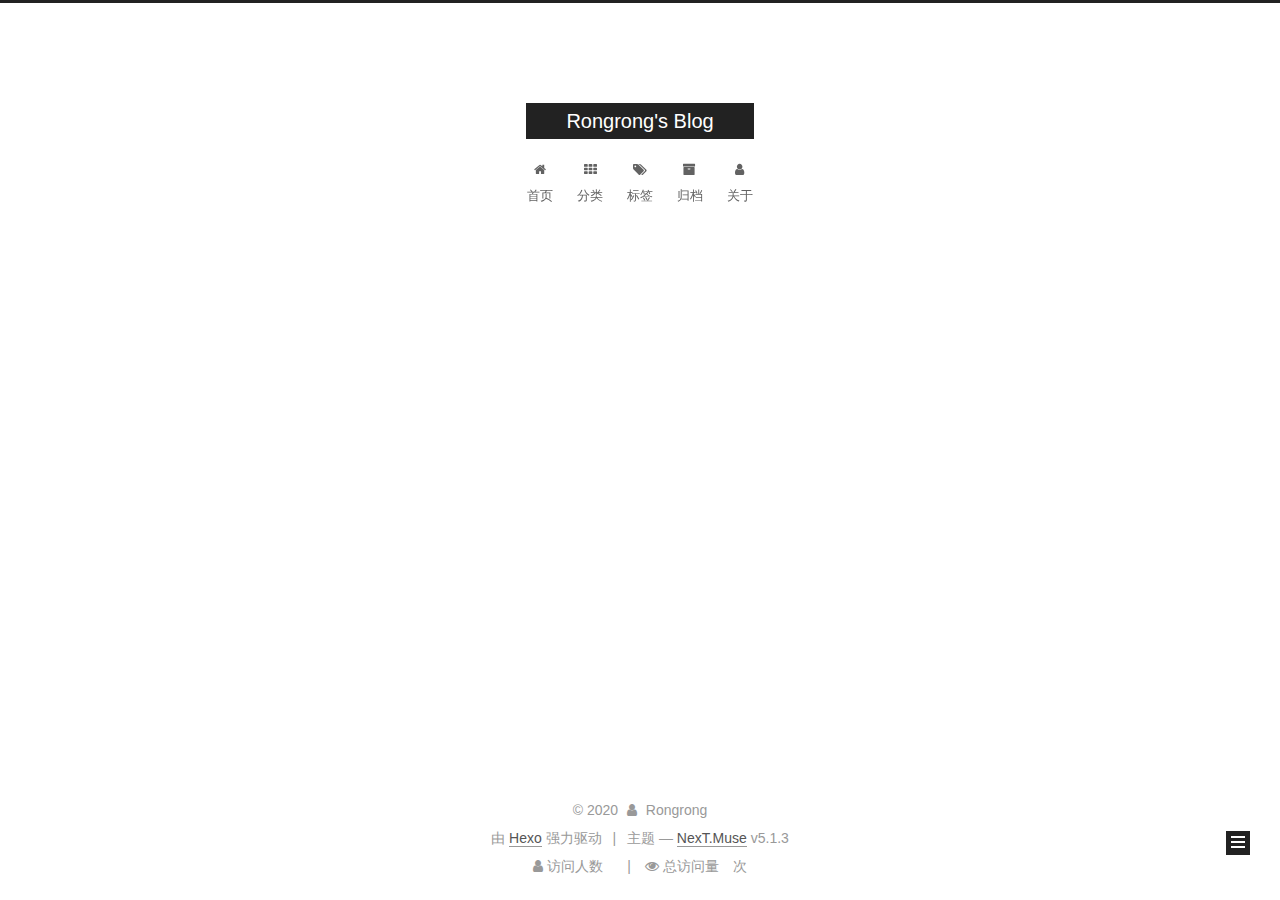
<file: index.html>
<!DOCTYPE html>



  


<html class="theme-next muse use-motion" lang="zh-Hans">
<head>
  <meta charset="UTF-8"/>
<meta http-equiv="X-UA-Compatible" content="IE=edge" />
<meta name="viewport" content="width=device-width, initial-scale=1, maximum-scale=1"/>
<meta name="theme-color" content="#222">









<meta http-equiv="Cache-Control" content="no-transform" />
<meta http-equiv="Cache-Control" content="no-siteapp" />
















  
  
  <link href="/lib/fancybox/source/jquery.fancybox.css?v=2.1.5" rel="stylesheet" type="text/css" />







<link href="/lib/font-awesome/css/font-awesome.min.css?v=4.6.2" rel="stylesheet" type="text/css" />

<link href="/css/main.css?v=5.1.3" rel="stylesheet" type="text/css" />


  <link rel="apple-touch-icon" sizes="180x180" href="/images/apple-touch-icon.png?v=5.1.3">


  <link rel="icon" type="image/png" sizes="32x32" href="/images/favicon-32x32.png?v=5.1.3">


  <link rel="icon" type="image/png" sizes="16x16" href="/images/favicon-16x16.png?v=5.1.3">


  <link rel="mask-icon" href="/images/logo.svg?v=5.1.3" color="#222">





  <meta name="keywords" content="Hexo, NexT" />










<meta property="og:type" content="website">
<meta property="og:title" content="Rongrong&#39;s Blog">
<meta property="og:url" content="http://maggie525.github.io/index.html">
<meta property="og:site_name" content="Rongrong&#39;s Blog">
<meta property="og:locale" content="zh-Hans">
<meta name="twitter:card" content="summary">
<meta name="twitter:title" content="Rongrong&#39;s Blog">



<script type="text/javascript" id="hexo.configurations">
  var NexT = window.NexT || {};
  var CONFIG = {
    root: '/',
    scheme: 'Muse',
    version: '5.1.3',
    sidebar: {"position":"left","display":"post","offset":12,"b2t":false,"scrollpercent":false,"onmobile":false},
    fancybox: true,
    tabs: true,
    motion: {"enable":true,"async":false,"transition":{"post_block":"fadeIn","post_header":"slideDownIn","post_body":"slideDownIn","coll_header":"slideLeftIn","sidebar":"slideUpIn"}},
    duoshuo: {
      userId: '0',
      author: '博主'
    },
    algolia: {
      applicationID: '',
      apiKey: '',
      indexName: '',
      hits: {"per_page":10},
      labels: {"input_placeholder":"Search for Posts","hits_empty":"We didn't find any results for the search: ${query}","hits_stats":"${hits} results found in ${time} ms"}
    }
  };
</script>



  <link rel="canonical" href="http://maggie525.github.io/"/>





  <title>Rongrong's Blog</title>
  








</head>

<body itemscope itemtype="http://schema.org/WebPage" lang="zh-Hans">

  
  
    
  

  <div class="container sidebar-position-left 
  page-home">
    <div class="headband"></div>

    <header id="header" class="header" itemscope itemtype="http://schema.org/WPHeader">
      <div class="header-inner"><div class="site-brand-wrapper">
  <div class="site-meta ">
    

    <div class="custom-logo-site-title">
      <a href="/"  class="brand" rel="start">
        <span class="logo-line-before"><i></i></span>
        <span class="site-title">Rongrong's Blog</span>
        <span class="logo-line-after"><i></i></span>
      </a>
    </div>
      
        <p class="site-subtitle"></p>
      
  </div>

  <div class="site-nav-toggle">
    <button>
      <span class="btn-bar"></span>
      <span class="btn-bar"></span>
      <span class="btn-bar"></span>
    </button>
  </div>
</div>

<nav class="site-nav">
  

  
    <ul id="menu" class="menu">
      
        
        <li class="menu-item menu-item-home">
          <a href="/" rel="section">
            
              <i class="menu-item-icon fa fa-fw fa-home"></i> <br />
            
            首页
          </a>
        </li>
      
        
        <li class="menu-item menu-item-categories">
          <a href="/categories/" rel="section">
            
              <i class="menu-item-icon fa fa-fw fa-th"></i> <br />
            
            分类
          </a>
        </li>
      
        
        <li class="menu-item menu-item-tags">
          <a href="/tags/" rel="section">
            
              <i class="menu-item-icon fa fa-fw fa-tags"></i> <br />
            
            标签
          </a>
        </li>
      
        
        <li class="menu-item menu-item-archives">
          <a href="/archives/" rel="section">
            
              <i class="menu-item-icon fa fa-fw fa-archive"></i> <br />
            
            归档
          </a>
        </li>
      
        
        <li class="menu-item menu-item-about">
          <a href="/about/" rel="section">
            
              <i class="menu-item-icon fa fa-fw fa-user"></i> <br />
            
            关于
          </a>
        </li>
      

      
    </ul>
  

  
</nav>



 </div>
    </header>

    <main id="main" class="main">
      <div class="main-inner">
        <div class="content-wrap">
          <div id="content" class="content">
            
  <section id="posts" class="posts-expand">
    
      

  

  
  
  

  <article class="post post-type-normal" itemscope itemtype="http://schema.org/Article">
  
  
  
  <div class="post-block">
    <link itemprop="mainEntityOfPage" href="http://maggie525.github.io/2020/01/12/test/">

    <span hidden itemprop="author" itemscope itemtype="http://schema.org/Person">
      <meta itemprop="name" content="Rongrong">
      <meta itemprop="description" content="">
      <meta itemprop="image" content="/images/avatar.gif">
    </span>

    <span hidden itemprop="publisher" itemscope itemtype="http://schema.org/Organization">
      <meta itemprop="name" content="Rongrong's Blog">
    </span>

    
      <header class="post-header">

        
        
          <h1 class="post-title" itemprop="name headline">
                
                <a class="post-title-link" href="/2020/01/12/test/" itemprop="url">Test</a></h1>
        

        <div class="post-meta">
          <span class="post-time">
            
              <span class="post-meta-item-icon">
                <i class="fa fa-calendar-o"></i>
              </span>
              
                <span class="post-meta-item-text">发表于</span>
              
              <time title="创建于" itemprop="dateCreated datePublished" datetime="2020-01-12T14:15:05+08:00">
                2020-01-12
              </time>
            

            

            
          </span>

          

          
            
          

          
          

          

          

          

        </div>
      </header>
    

    
    
    
    <div class="post-body" itemprop="articleBody">

      
      

      
        
          
            <p>I’m Rongrong, a beautiful girl.</p>

          
        
      
    </div>
    
    
    

    

    

    

    <footer class="post-footer">
      

      

      

      
      
        <div class="post-eof"></div>
      
    </footer>
  </div>
  
  
  
  </article>


    
  </section>

  


          </div>
          


          

        </div>
        
          
  
  <div class="sidebar-toggle">
    <div class="sidebar-toggle-line-wrap">
      <span class="sidebar-toggle-line sidebar-toggle-line-first"></span>
      <span class="sidebar-toggle-line sidebar-toggle-line-middle"></span>
      <span class="sidebar-toggle-line sidebar-toggle-line-last"></span>
    </div>
  </div>

  <aside id="sidebar" class="sidebar">
    
    <div class="sidebar-inner">

      

      

      <section class="site-overview-wrap sidebar-panel sidebar-panel-active">
        <div class="site-overview">
          <div class="site-author motion-element" itemprop="author" itemscope itemtype="http://schema.org/Person">
            
              <p class="site-author-name" itemprop="name">Rongrong</p>
              <p class="site-description motion-element" itemprop="description"></p>
          </div>

          <nav class="site-state motion-element">

            
              <div class="site-state-item site-state-posts">
              
                <a href="/archives/">
              
                  <span class="site-state-item-count">1</span>
                  <span class="site-state-item-name">日志</span>
                </a>
              </div>
            

            

            

          </nav>

          

          <div class="links-of-author motion-element">
            
              
                <span class="links-of-author-item">
                  <a href="mailto:cfdljc@gmail.com" target="_blank" title="E-Mail">
                    
                      <i class="fa fa-fw fa-envelope"></i>E-Mail</a>
                </span>
              
            
          </div>

          
          

          
          

          

        </div>
      </section>

      

      

    </div>
  </aside>


        
      </div>
    </main>

    <footer id="footer" class="footer">
      <div class="footer-inner">
        <div class="copyright">&copy; <span itemprop="copyrightYear">2020</span>
  <span class="with-love">
    <i class="fa fa-user"></i>
  </span>
  <span class="author" itemprop="copyrightHolder">Rongrong</span>

  
</div>


  <div class="powered-by">由 <a class="theme-link" target="_blank" href="https://hexo.io">Hexo</a> 强力驱动</div>



  <span class="post-meta-divider">|</span>



  <div class="theme-info">主题 &mdash; <a class="theme-link" target="_blank" href="https://github.com/iissnan/hexo-theme-next">NexT.Muse</a> v5.1.3</div>




        
<div class="busuanzi-count">
  <script async src="https://dn-lbstatics.qbox.me/busuanzi/2.3/busuanzi.pure.mini.js"></script>

  
    <span class="site-uv">
      <i class="fa fa-user"></i> 访问人数
      <span class="busuanzi-value" id="busuanzi_value_site_uv"></span>
      
    </span>
  

  
    <span class="site-pv">
      <i class="fa fa-eye"></i> 总访问量
      <span class="busuanzi-value" id="busuanzi_value_site_pv"></span>
      次
    </span>
  
</div>








        
      </div>
    </footer>

    
      <div class="back-to-top">
        <i class="fa fa-arrow-up"></i>
        
      </div>
    

  </div>

  

<script type="text/javascript">
  if (Object.prototype.toString.call(window.Promise) !== '[object Function]') {
    window.Promise = null;
  }
</script>









  












  
  <script type="text/javascript" src="/lib/jquery/index.js?v=2.1.3"></script>

  
  <script type="text/javascript" src="/lib/fastclick/lib/fastclick.min.js?v=1.0.6"></script>

  
  <script type="text/javascript" src="/lib/jquery_lazyload/jquery.lazyload.js?v=1.9.7"></script>

  
  <script type="text/javascript" src="/lib/velocity/velocity.min.js?v=1.2.1"></script>

  
  <script type="text/javascript" src="/lib/velocity/velocity.ui.min.js?v=1.2.1"></script>

  
  <script type="text/javascript" src="/lib/fancybox/source/jquery.fancybox.pack.js?v=2.1.5"></script>


  


  <script type="text/javascript" src="/js/src/utils.js?v=5.1.3"></script>

  <script type="text/javascript" src="/js/src/motion.js?v=5.1.3"></script>



  
  

  

  


  <script type="text/javascript" src="/js/src/bootstrap.js?v=5.1.3"></script>



  


  




	





  





  








  





  

  

  

  

  

  

</body>
</html>
</file>
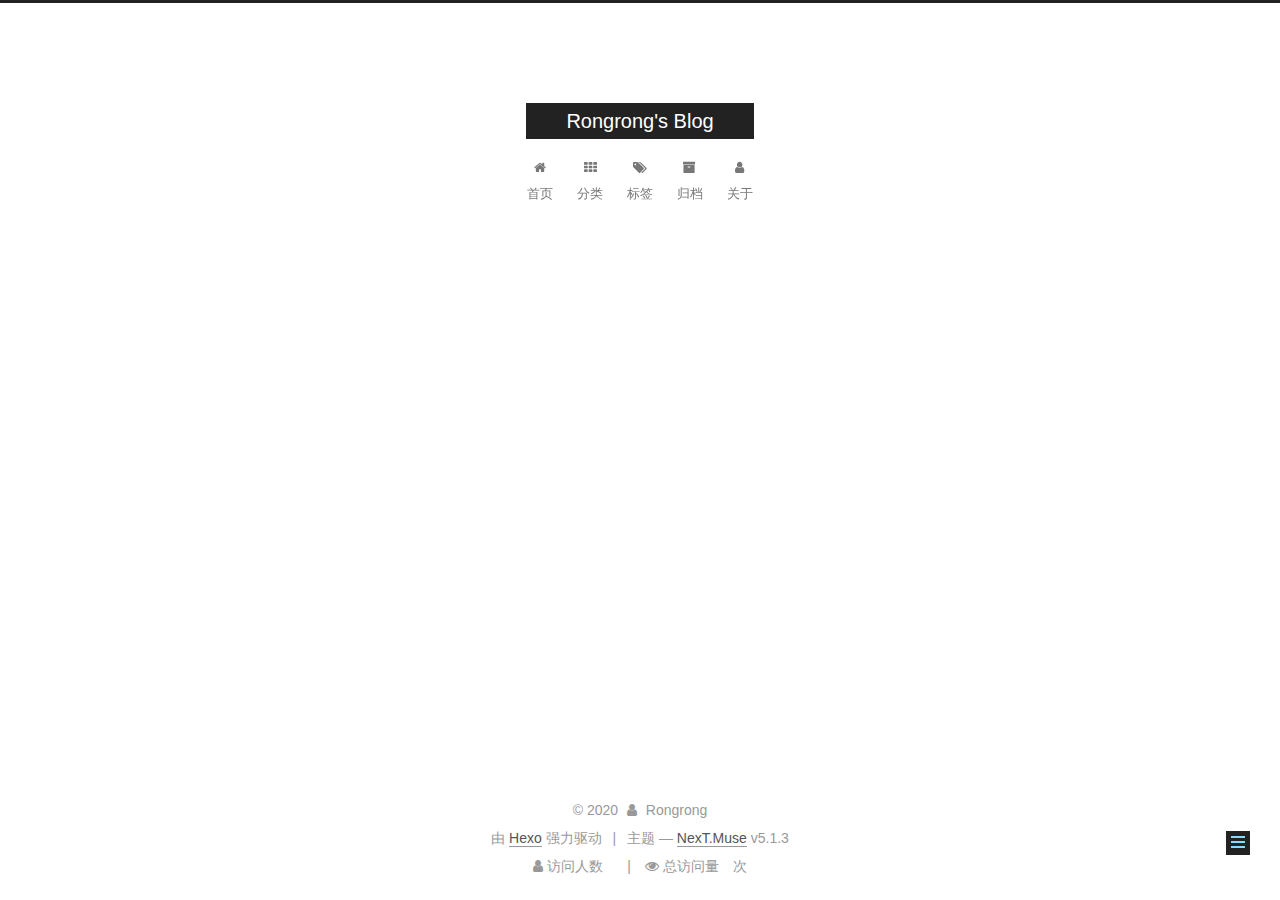
<file: about/index.html>
<!DOCTYPE html>



  


<html class="theme-next muse use-motion" lang="zh-Hans">
<head>
  <meta charset="UTF-8"/>
<meta http-equiv="X-UA-Compatible" content="IE=edge" />
<meta name="viewport" content="width=device-width, initial-scale=1, maximum-scale=1"/>
<meta name="theme-color" content="#222">









<meta http-equiv="Cache-Control" content="no-transform" />
<meta http-equiv="Cache-Control" content="no-siteapp" />
















  
  
  <link href="/lib/fancybox/source/jquery.fancybox.css?v=2.1.5" rel="stylesheet" type="text/css" />







<link href="/lib/font-awesome/css/font-awesome.min.css?v=4.6.2" rel="stylesheet" type="text/css" />

<link href="/css/main.css?v=5.1.3" rel="stylesheet" type="text/css" />


  <link rel="apple-touch-icon" sizes="180x180" href="/images/apple-touch-icon.png?v=5.1.3">


  <link rel="icon" type="image/png" sizes="32x32" href="/images/favicon-32x32.png?v=5.1.3">


  <link rel="icon" type="image/png" sizes="16x16" href="/images/favicon-16x16.png?v=5.1.3">


  <link rel="mask-icon" href="/images/logo.svg?v=5.1.3" color="#222">





  <meta name="keywords" content="Hexo, NexT" />










<meta name="description" content="To be added…">
<meta property="og:type" content="website">
<meta property="og:title" content="About me">
<meta property="og:url" content="http://maggie525.github.io/about/index.html">
<meta property="og:site_name" content="Rongrong&#39;s Blog">
<meta property="og:description" content="To be added…">
<meta property="og:locale" content="zh-Hans">
<meta property="og:updated_time" content="2017-11-04T23:17:09.000Z">
<meta name="twitter:card" content="summary">
<meta name="twitter:title" content="About me">
<meta name="twitter:description" content="To be added…">



<script type="text/javascript" id="hexo.configurations">
  var NexT = window.NexT || {};
  var CONFIG = {
    root: '/',
    scheme: 'Muse',
    version: '5.1.3',
    sidebar: {"position":"left","display":"post","offset":12,"b2t":false,"scrollpercent":false,"onmobile":false},
    fancybox: true,
    tabs: true,
    motion: {"enable":true,"async":false,"transition":{"post_block":"fadeIn","post_header":"slideDownIn","post_body":"slideDownIn","coll_header":"slideLeftIn","sidebar":"slideUpIn"}},
    duoshuo: {
      userId: '0',
      author: '博主'
    },
    algolia: {
      applicationID: '',
      apiKey: '',
      indexName: '',
      hits: {"per_page":10},
      labels: {"input_placeholder":"Search for Posts","hits_empty":"We didn't find any results for the search: ${query}","hits_stats":"${hits} results found in ${time} ms"}
    }
  };
</script>



  <link rel="canonical" href="http://maggie525.github.io/about/"/>





  <title>About me | Rongrong's Blog</title>
  








</head>

<body itemscope itemtype="http://schema.org/WebPage" lang="zh-Hans">

  
  
    
  

  <div class="container sidebar-position-left page-post-detail">
    <div class="headband"></div>

    <header id="header" class="header" itemscope itemtype="http://schema.org/WPHeader">
      <div class="header-inner"><div class="site-brand-wrapper">
  <div class="site-meta ">
    

    <div class="custom-logo-site-title">
      <a href="/"  class="brand" rel="start">
        <span class="logo-line-before"><i></i></span>
        <span class="site-title">Rongrong's Blog</span>
        <span class="logo-line-after"><i></i></span>
      </a>
    </div>
      
        <p class="site-subtitle"></p>
      
  </div>

  <div class="site-nav-toggle">
    <button>
      <span class="btn-bar"></span>
      <span class="btn-bar"></span>
      <span class="btn-bar"></span>
    </button>
  </div>
</div>

<nav class="site-nav">
  

  
    <ul id="menu" class="menu">
      
        
        <li class="menu-item menu-item-home">
          <a href="/" rel="section">
            
              <i class="menu-item-icon fa fa-fw fa-home"></i> <br />
            
            首页
          </a>
        </li>
      
        
        <li class="menu-item menu-item-categories">
          <a href="/categories/" rel="section">
            
              <i class="menu-item-icon fa fa-fw fa-th"></i> <br />
            
            分类
          </a>
        </li>
      
        
        <li class="menu-item menu-item-tags">
          <a href="/tags/" rel="section">
            
              <i class="menu-item-icon fa fa-fw fa-tags"></i> <br />
            
            标签
          </a>
        </li>
      
        
        <li class="menu-item menu-item-archives">
          <a href="/archives/" rel="section">
            
              <i class="menu-item-icon fa fa-fw fa-archive"></i> <br />
            
            归档
          </a>
        </li>
      
        
        <li class="menu-item menu-item-about">
          <a href="/about/" rel="section">
            
              <i class="menu-item-icon fa fa-fw fa-user"></i> <br />
            
            关于
          </a>
        </li>
      

      
    </ul>
  

  
</nav>



 </div>
    </header>

    <main id="main" class="main">
      <div class="main-inner">
        <div class="content-wrap">
          <div id="content" class="content">
            

  <div id="posts" class="posts-expand">
    
    
    
    <div class="post-block page">
      <header class="post-header">

	<h1 class="post-title" itemprop="name headline">About me</h1>



</header>

      
      
      
      <div class="post-body">
        
        
          <p>To be added…</p>

        
      </div>
      
      
      
    </div>
    
    
    
  </div>


          </div>
          


          
  


        </div>
        
          
  
  <div class="sidebar-toggle">
    <div class="sidebar-toggle-line-wrap">
      <span class="sidebar-toggle-line sidebar-toggle-line-first"></span>
      <span class="sidebar-toggle-line sidebar-toggle-line-middle"></span>
      <span class="sidebar-toggle-line sidebar-toggle-line-last"></span>
    </div>
  </div>

  <aside id="sidebar" class="sidebar">
    
    <div class="sidebar-inner">

      

      

      <section class="site-overview-wrap sidebar-panel sidebar-panel-active">
        <div class="site-overview">
          <div class="site-author motion-element" itemprop="author" itemscope itemtype="http://schema.org/Person">
            
              <p class="site-author-name" itemprop="name">Rongrong</p>
              <p class="site-description motion-element" itemprop="description"></p>
          </div>

          <nav class="site-state motion-element">

            
              <div class="site-state-item site-state-posts">
              
                <a href="/archives/">
              
                  <span class="site-state-item-count">1</span>
                  <span class="site-state-item-name">日志</span>
                </a>
              </div>
            

            

            

          </nav>

          

          <div class="links-of-author motion-element">
            
              
                <span class="links-of-author-item">
                  <a href="mailto:cfdljc@gmail.com" target="_blank" title="E-Mail">
                    
                      <i class="fa fa-fw fa-envelope"></i>E-Mail</a>
                </span>
              
            
          </div>

          
          

          
          

          

        </div>
      </section>

      

      

    </div>
  </aside>


        
      </div>
    </main>

    <footer id="footer" class="footer">
      <div class="footer-inner">
        <div class="copyright">&copy; <span itemprop="copyrightYear">2020</span>
  <span class="with-love">
    <i class="fa fa-user"></i>
  </span>
  <span class="author" itemprop="copyrightHolder">Rongrong</span>

  
</div>


  <div class="powered-by">由 <a class="theme-link" target="_blank" href="https://hexo.io">Hexo</a> 强力驱动</div>



  <span class="post-meta-divider">|</span>



  <div class="theme-info">主题 &mdash; <a class="theme-link" target="_blank" href="https://github.com/iissnan/hexo-theme-next">NexT.Muse</a> v5.1.3</div>




        
<div class="busuanzi-count">
  <script async src="https://dn-lbstatics.qbox.me/busuanzi/2.3/busuanzi.pure.mini.js"></script>

  
    <span class="site-uv">
      <i class="fa fa-user"></i> 访问人数
      <span class="busuanzi-value" id="busuanzi_value_site_uv"></span>
      
    </span>
  

  
    <span class="site-pv">
      <i class="fa fa-eye"></i> 总访问量
      <span class="busuanzi-value" id="busuanzi_value_site_pv"></span>
      次
    </span>
  
</div>








        
      </div>
    </footer>

    
      <div class="back-to-top">
        <i class="fa fa-arrow-up"></i>
        
      </div>
    

  </div>

  

<script type="text/javascript">
  if (Object.prototype.toString.call(window.Promise) !== '[object Function]') {
    window.Promise = null;
  }
</script>









  












  
  <script type="text/javascript" src="/lib/jquery/index.js?v=2.1.3"></script>

  
  <script type="text/javascript" src="/lib/fastclick/lib/fastclick.min.js?v=1.0.6"></script>

  
  <script type="text/javascript" src="/lib/jquery_lazyload/jquery.lazyload.js?v=1.9.7"></script>

  
  <script type="text/javascript" src="/lib/velocity/velocity.min.js?v=1.2.1"></script>

  
  <script type="text/javascript" src="/lib/velocity/velocity.ui.min.js?v=1.2.1"></script>

  
  <script type="text/javascript" src="/lib/fancybox/source/jquery.fancybox.pack.js?v=2.1.5"></script>


  


  <script type="text/javascript" src="/js/src/utils.js?v=5.1.3"></script>

  <script type="text/javascript" src="/js/src/motion.js?v=5.1.3"></script>



  
  

  
  <script type="text/javascript" src="/js/src/scrollspy.js?v=5.1.3"></script>
<script type="text/javascript" src="/js/src/post-details.js?v=5.1.3"></script>



  


  <script type="text/javascript" src="/js/src/bootstrap.js?v=5.1.3"></script>



  


  




	





  





  








  





  

  

  

  

  

  

</body>
</html>
</file>
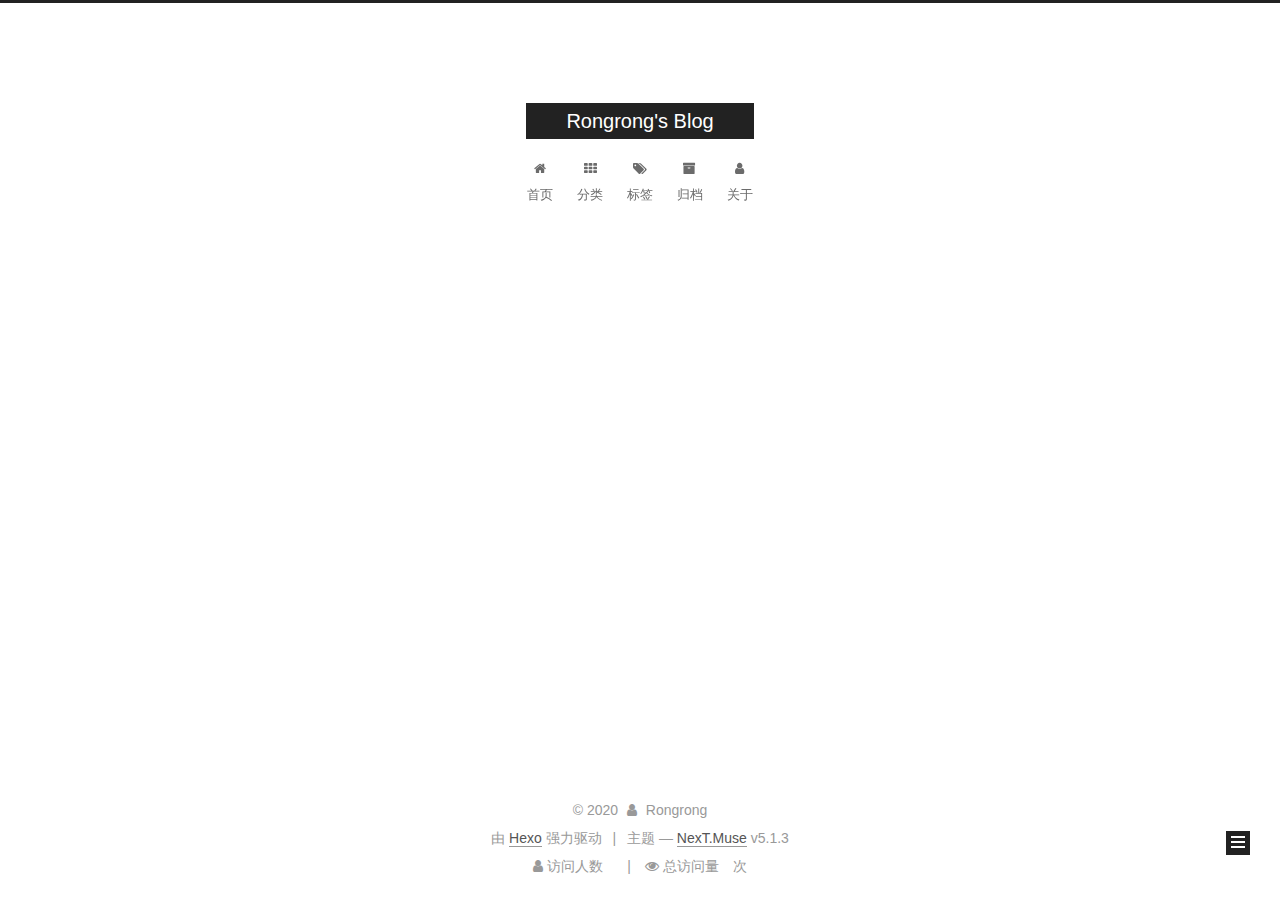
<file: archives/index.html>
<!DOCTYPE html>



  


<html class="theme-next muse use-motion" lang="zh-Hans">
<head>
  <meta charset="UTF-8"/>
<meta http-equiv="X-UA-Compatible" content="IE=edge" />
<meta name="viewport" content="width=device-width, initial-scale=1, maximum-scale=1"/>
<meta name="theme-color" content="#222">









<meta http-equiv="Cache-Control" content="no-transform" />
<meta http-equiv="Cache-Control" content="no-siteapp" />
















  
  
  <link href="/lib/fancybox/source/jquery.fancybox.css?v=2.1.5" rel="stylesheet" type="text/css" />







<link href="/lib/font-awesome/css/font-awesome.min.css?v=4.6.2" rel="stylesheet" type="text/css" />

<link href="/css/main.css?v=5.1.3" rel="stylesheet" type="text/css" />


  <link rel="apple-touch-icon" sizes="180x180" href="/images/apple-touch-icon.png?v=5.1.3">


  <link rel="icon" type="image/png" sizes="32x32" href="/images/favicon-32x32.png?v=5.1.3">


  <link rel="icon" type="image/png" sizes="16x16" href="/images/favicon-16x16.png?v=5.1.3">


  <link rel="mask-icon" href="/images/logo.svg?v=5.1.3" color="#222">





  <meta name="keywords" content="Hexo, NexT" />










<meta property="og:type" content="website">
<meta property="og:title" content="Rongrong&#39;s Blog">
<meta property="og:url" content="http://maggie525.github.io/archives/index.html">
<meta property="og:site_name" content="Rongrong&#39;s Blog">
<meta property="og:locale" content="zh-Hans">
<meta name="twitter:card" content="summary">
<meta name="twitter:title" content="Rongrong&#39;s Blog">



<script type="text/javascript" id="hexo.configurations">
  var NexT = window.NexT || {};
  var CONFIG = {
    root: '/',
    scheme: 'Muse',
    version: '5.1.3',
    sidebar: {"position":"left","display":"post","offset":12,"b2t":false,"scrollpercent":false,"onmobile":false},
    fancybox: true,
    tabs: true,
    motion: {"enable":true,"async":false,"transition":{"post_block":"fadeIn","post_header":"slideDownIn","post_body":"slideDownIn","coll_header":"slideLeftIn","sidebar":"slideUpIn"}},
    duoshuo: {
      userId: '0',
      author: '博主'
    },
    algolia: {
      applicationID: '',
      apiKey: '',
      indexName: '',
      hits: {"per_page":10},
      labels: {"input_placeholder":"Search for Posts","hits_empty":"We didn't find any results for the search: ${query}","hits_stats":"${hits} results found in ${time} ms"}
    }
  };
</script>



  <link rel="canonical" href="http://maggie525.github.io/archives/"/>





  <title>归档 | Rongrong's Blog</title>
  








</head>

<body itemscope itemtype="http://schema.org/WebPage" lang="zh-Hans">

  
  
    
  

  <div class="container sidebar-position-left page-archive">
    <div class="headband"></div>

    <header id="header" class="header" itemscope itemtype="http://schema.org/WPHeader">
      <div class="header-inner"><div class="site-brand-wrapper">
  <div class="site-meta ">
    

    <div class="custom-logo-site-title">
      <a href="/"  class="brand" rel="start">
        <span class="logo-line-before"><i></i></span>
        <span class="site-title">Rongrong's Blog</span>
        <span class="logo-line-after"><i></i></span>
      </a>
    </div>
      
        <p class="site-subtitle"></p>
      
  </div>

  <div class="site-nav-toggle">
    <button>
      <span class="btn-bar"></span>
      <span class="btn-bar"></span>
      <span class="btn-bar"></span>
    </button>
  </div>
</div>

<nav class="site-nav">
  

  
    <ul id="menu" class="menu">
      
        
        <li class="menu-item menu-item-home">
          <a href="/" rel="section">
            
              <i class="menu-item-icon fa fa-fw fa-home"></i> <br />
            
            首页
          </a>
        </li>
      
        
        <li class="menu-item menu-item-categories">
          <a href="/categories/" rel="section">
            
              <i class="menu-item-icon fa fa-fw fa-th"></i> <br />
            
            分类
          </a>
        </li>
      
        
        <li class="menu-item menu-item-tags">
          <a href="/tags/" rel="section">
            
              <i class="menu-item-icon fa fa-fw fa-tags"></i> <br />
            
            标签
          </a>
        </li>
      
        
        <li class="menu-item menu-item-archives">
          <a href="/archives/" rel="section">
            
              <i class="menu-item-icon fa fa-fw fa-archive"></i> <br />
            
            归档
          </a>
        </li>
      
        
        <li class="menu-item menu-item-about">
          <a href="/about/" rel="section">
            
              <i class="menu-item-icon fa fa-fw fa-user"></i> <br />
            
            关于
          </a>
        </li>
      

      
    </ul>
  

  
</nav>



 </div>
    </header>

    <main id="main" class="main">
      <div class="main-inner">
        <div class="content-wrap">
          <div id="content" class="content">
            

  
  
  
  <div class="post-block archive">
    <div id="posts" class="posts-collapse">
      <span class="archive-move-on"></span>

      <span class="archive-page-counter">
        
        
        
          
        
        嗯..! 目前共计 1 篇日志。 继续努力。
      </span>

      

        
        
        

        
          
          <div class="collection-title">
            <h1 class="archive-year" id="archive-year-2020">2020</h1>
          </div>
        
        

        

  <article class="post post-type-normal" itemscope itemtype="http://schema.org/Article">
    <header class="post-header">

      <h2 class="post-title">
        
            <a class="post-title-link" href="/2020/01/12/test/" itemprop="url">
              
                <span itemprop="name">Test</span>
              
            </a>
        
      </h2>

      <div class="post-meta">
        <time class="post-time" itemprop="dateCreated"
              datetime="2020-01-12T14:15:05+08:00"
              content="2020-01-12" >
          01-12
        </time>
      </div>

    </header>
  </article>



      

    </div>
  </div>
  
  
  

  



          </div>
          


          

        </div>
        
          
  
  <div class="sidebar-toggle">
    <div class="sidebar-toggle-line-wrap">
      <span class="sidebar-toggle-line sidebar-toggle-line-first"></span>
      <span class="sidebar-toggle-line sidebar-toggle-line-middle"></span>
      <span class="sidebar-toggle-line sidebar-toggle-line-last"></span>
    </div>
  </div>

  <aside id="sidebar" class="sidebar">
    
    <div class="sidebar-inner">

      

      

      <section class="site-overview-wrap sidebar-panel sidebar-panel-active">
        <div class="site-overview">
          <div class="site-author motion-element" itemprop="author" itemscope itemtype="http://schema.org/Person">
            
              <p class="site-author-name" itemprop="name">Rongrong</p>
              <p class="site-description motion-element" itemprop="description"></p>
          </div>

          <nav class="site-state motion-element">

            
              <div class="site-state-item site-state-posts">
              
                <a href="/archives/">
              
                  <span class="site-state-item-count">1</span>
                  <span class="site-state-item-name">日志</span>
                </a>
              </div>
            

            

            

          </nav>

          

          <div class="links-of-author motion-element">
            
              
                <span class="links-of-author-item">
                  <a href="mailto:cfdljc@gmail.com" target="_blank" title="E-Mail">
                    
                      <i class="fa fa-fw fa-envelope"></i>E-Mail</a>
                </span>
              
            
          </div>

          
          

          
          

          

        </div>
      </section>

      

      

    </div>
  </aside>


        
      </div>
    </main>

    <footer id="footer" class="footer">
      <div class="footer-inner">
        <div class="copyright">&copy; <span itemprop="copyrightYear">2020</span>
  <span class="with-love">
    <i class="fa fa-user"></i>
  </span>
  <span class="author" itemprop="copyrightHolder">Rongrong</span>

  
</div>


  <div class="powered-by">由 <a class="theme-link" target="_blank" href="https://hexo.io">Hexo</a> 强力驱动</div>



  <span class="post-meta-divider">|</span>



  <div class="theme-info">主题 &mdash; <a class="theme-link" target="_blank" href="https://github.com/iissnan/hexo-theme-next">NexT.Muse</a> v5.1.3</div>




        
<div class="busuanzi-count">
  <script async src="https://dn-lbstatics.qbox.me/busuanzi/2.3/busuanzi.pure.mini.js"></script>

  
    <span class="site-uv">
      <i class="fa fa-user"></i> 访问人数
      <span class="busuanzi-value" id="busuanzi_value_site_uv"></span>
      
    </span>
  

  
    <span class="site-pv">
      <i class="fa fa-eye"></i> 总访问量
      <span class="busuanzi-value" id="busuanzi_value_site_pv"></span>
      次
    </span>
  
</div>








        
      </div>
    </footer>

    
      <div class="back-to-top">
        <i class="fa fa-arrow-up"></i>
        
      </div>
    

  </div>

  

<script type="text/javascript">
  if (Object.prototype.toString.call(window.Promise) !== '[object Function]') {
    window.Promise = null;
  }
</script>









  












  
  <script type="text/javascript" src="/lib/jquery/index.js?v=2.1.3"></script>

  
  <script type="text/javascript" src="/lib/fastclick/lib/fastclick.min.js?v=1.0.6"></script>

  
  <script type="text/javascript" src="/lib/jquery_lazyload/jquery.lazyload.js?v=1.9.7"></script>

  
  <script type="text/javascript" src="/lib/velocity/velocity.min.js?v=1.2.1"></script>

  
  <script type="text/javascript" src="/lib/velocity/velocity.ui.min.js?v=1.2.1"></script>

  
  <script type="text/javascript" src="/lib/fancybox/source/jquery.fancybox.pack.js?v=2.1.5"></script>


  


  <script type="text/javascript" src="/js/src/utils.js?v=5.1.3"></script>

  <script type="text/javascript" src="/js/src/motion.js?v=5.1.3"></script>



  
  

  

  


  <script type="text/javascript" src="/js/src/bootstrap.js?v=5.1.3"></script>



  


  




	





  





  








  





  

  

  

  

  

  

</body>
</html>
</file>
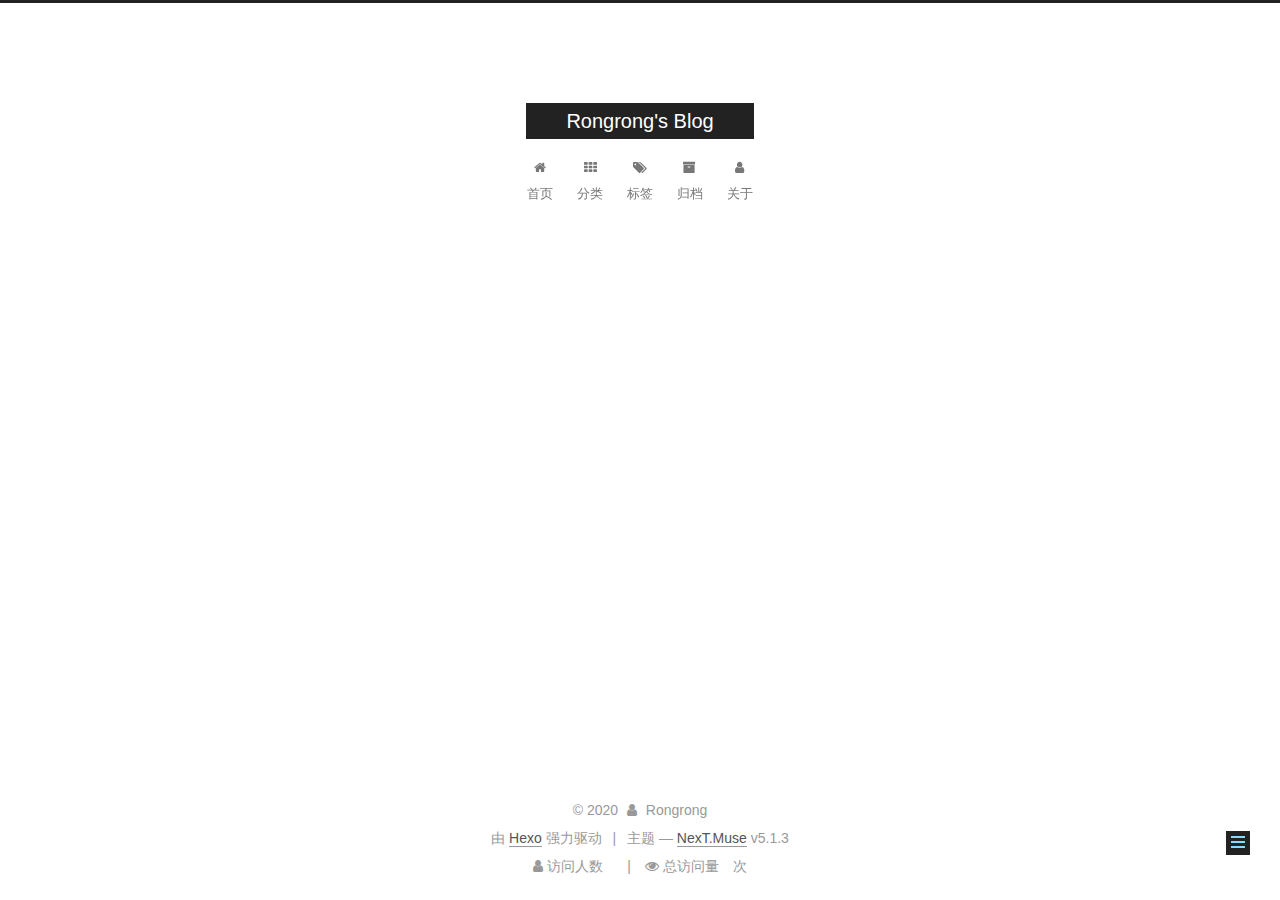
<file: categories/index.html>
<!DOCTYPE html>



  


<html class="theme-next muse use-motion" lang="zh-Hans">
<head>
  <meta charset="UTF-8"/>
<meta http-equiv="X-UA-Compatible" content="IE=edge" />
<meta name="viewport" content="width=device-width, initial-scale=1, maximum-scale=1"/>
<meta name="theme-color" content="#222">









<meta http-equiv="Cache-Control" content="no-transform" />
<meta http-equiv="Cache-Control" content="no-siteapp" />
















  
  
  <link href="/lib/fancybox/source/jquery.fancybox.css?v=2.1.5" rel="stylesheet" type="text/css" />







<link href="/lib/font-awesome/css/font-awesome.min.css?v=4.6.2" rel="stylesheet" type="text/css" />

<link href="/css/main.css?v=5.1.3" rel="stylesheet" type="text/css" />


  <link rel="apple-touch-icon" sizes="180x180" href="/images/apple-touch-icon.png?v=5.1.3">


  <link rel="icon" type="image/png" sizes="32x32" href="/images/favicon-32x32.png?v=5.1.3">


  <link rel="icon" type="image/png" sizes="16x16" href="/images/favicon-16x16.png?v=5.1.3">


  <link rel="mask-icon" href="/images/logo.svg?v=5.1.3" color="#222">





  <meta name="keywords" content="Hexo, NexT" />










<meta property="og:type" content="website">
<meta property="og:title" content="categories">
<meta property="og:url" content="http://maggie525.github.io/categories/index.html">
<meta property="og:site_name" content="Rongrong&#39;s Blog">
<meta property="og:locale" content="zh-Hans">
<meta property="og:updated_time" content="2017-11-04T22:47:16.000Z">
<meta name="twitter:card" content="summary">
<meta name="twitter:title" content="categories">



<script type="text/javascript" id="hexo.configurations">
  var NexT = window.NexT || {};
  var CONFIG = {
    root: '/',
    scheme: 'Muse',
    version: '5.1.3',
    sidebar: {"position":"left","display":"post","offset":12,"b2t":false,"scrollpercent":false,"onmobile":false},
    fancybox: true,
    tabs: true,
    motion: {"enable":true,"async":false,"transition":{"post_block":"fadeIn","post_header":"slideDownIn","post_body":"slideDownIn","coll_header":"slideLeftIn","sidebar":"slideUpIn"}},
    duoshuo: {
      userId: '0',
      author: '博主'
    },
    algolia: {
      applicationID: '',
      apiKey: '',
      indexName: '',
      hits: {"per_page":10},
      labels: {"input_placeholder":"Search for Posts","hits_empty":"We didn't find any results for the search: ${query}","hits_stats":"${hits} results found in ${time} ms"}
    }
  };
</script>



  <link rel="canonical" href="http://maggie525.github.io/categories/"/>





  <title>categories | Rongrong's Blog</title>
  








</head>

<body itemscope itemtype="http://schema.org/WebPage" lang="zh-Hans">

  
  
    
  

  <div class="container sidebar-position-left page-post-detail">
    <div class="headband"></div>

    <header id="header" class="header" itemscope itemtype="http://schema.org/WPHeader">
      <div class="header-inner"><div class="site-brand-wrapper">
  <div class="site-meta ">
    

    <div class="custom-logo-site-title">
      <a href="/"  class="brand" rel="start">
        <span class="logo-line-before"><i></i></span>
        <span class="site-title">Rongrong's Blog</span>
        <span class="logo-line-after"><i></i></span>
      </a>
    </div>
      
        <p class="site-subtitle"></p>
      
  </div>

  <div class="site-nav-toggle">
    <button>
      <span class="btn-bar"></span>
      <span class="btn-bar"></span>
      <span class="btn-bar"></span>
    </button>
  </div>
</div>

<nav class="site-nav">
  

  
    <ul id="menu" class="menu">
      
        
        <li class="menu-item menu-item-home">
          <a href="/" rel="section">
            
              <i class="menu-item-icon fa fa-fw fa-home"></i> <br />
            
            首页
          </a>
        </li>
      
        
        <li class="menu-item menu-item-categories">
          <a href="/categories/" rel="section">
            
              <i class="menu-item-icon fa fa-fw fa-th"></i> <br />
            
            分类
          </a>
        </li>
      
        
        <li class="menu-item menu-item-tags">
          <a href="/tags/" rel="section">
            
              <i class="menu-item-icon fa fa-fw fa-tags"></i> <br />
            
            标签
          </a>
        </li>
      
        
        <li class="menu-item menu-item-archives">
          <a href="/archives/" rel="section">
            
              <i class="menu-item-icon fa fa-fw fa-archive"></i> <br />
            
            归档
          </a>
        </li>
      
        
        <li class="menu-item menu-item-about">
          <a href="/about/" rel="section">
            
              <i class="menu-item-icon fa fa-fw fa-user"></i> <br />
            
            关于
          </a>
        </li>
      

      
    </ul>
  

  
</nav>



 </div>
    </header>

    <main id="main" class="main">
      <div class="main-inner">
        <div class="content-wrap">
          <div id="content" class="content">
            

  <div id="posts" class="posts-expand">
    
    
    
    <div class="post-block page">
      <header class="post-header">

	<h1 class="post-title" itemprop="name headline">categories</h1>



</header>

      
      
      
      <div class="post-body">
        
        
          <div class="category-all-page">
            <div class="category-all-title">
                暂无分类
            </div>
            <div class="category-all">
              
            </div>
          </div>
        
      </div>
      
      
      
    </div>
    
    
    
  </div>


          </div>
          


          
  


        </div>
        
          
  
  <div class="sidebar-toggle">
    <div class="sidebar-toggle-line-wrap">
      <span class="sidebar-toggle-line sidebar-toggle-line-first"></span>
      <span class="sidebar-toggle-line sidebar-toggle-line-middle"></span>
      <span class="sidebar-toggle-line sidebar-toggle-line-last"></span>
    </div>
  </div>

  <aside id="sidebar" class="sidebar">
    
    <div class="sidebar-inner">

      

      

      <section class="site-overview-wrap sidebar-panel sidebar-panel-active">
        <div class="site-overview">
          <div class="site-author motion-element" itemprop="author" itemscope itemtype="http://schema.org/Person">
            
              <p class="site-author-name" itemprop="name">Rongrong</p>
              <p class="site-description motion-element" itemprop="description"></p>
          </div>

          <nav class="site-state motion-element">

            
              <div class="site-state-item site-state-posts">
              
                <a href="/archives/">
              
                  <span class="site-state-item-count">1</span>
                  <span class="site-state-item-name">日志</span>
                </a>
              </div>
            

            

            

          </nav>

          

          <div class="links-of-author motion-element">
            
              
                <span class="links-of-author-item">
                  <a href="mailto:cfdljc@gmail.com" target="_blank" title="E-Mail">
                    
                      <i class="fa fa-fw fa-envelope"></i>E-Mail</a>
                </span>
              
            
          </div>

          
          

          
          

          

        </div>
      </section>

      

      

    </div>
  </aside>


        
      </div>
    </main>

    <footer id="footer" class="footer">
      <div class="footer-inner">
        <div class="copyright">&copy; <span itemprop="copyrightYear">2020</span>
  <span class="with-love">
    <i class="fa fa-user"></i>
  </span>
  <span class="author" itemprop="copyrightHolder">Rongrong</span>

  
</div>


  <div class="powered-by">由 <a class="theme-link" target="_blank" href="https://hexo.io">Hexo</a> 强力驱动</div>



  <span class="post-meta-divider">|</span>



  <div class="theme-info">主题 &mdash; <a class="theme-link" target="_blank" href="https://github.com/iissnan/hexo-theme-next">NexT.Muse</a> v5.1.3</div>




        
<div class="busuanzi-count">
  <script async src="https://dn-lbstatics.qbox.me/busuanzi/2.3/busuanzi.pure.mini.js"></script>

  
    <span class="site-uv">
      <i class="fa fa-user"></i> 访问人数
      <span class="busuanzi-value" id="busuanzi_value_site_uv"></span>
      
    </span>
  

  
    <span class="site-pv">
      <i class="fa fa-eye"></i> 总访问量
      <span class="busuanzi-value" id="busuanzi_value_site_pv"></span>
      次
    </span>
  
</div>








        
      </div>
    </footer>

    
      <div class="back-to-top">
        <i class="fa fa-arrow-up"></i>
        
      </div>
    

  </div>

  

<script type="text/javascript">
  if (Object.prototype.toString.call(window.Promise) !== '[object Function]') {
    window.Promise = null;
  }
</script>









  












  
  <script type="text/javascript" src="/lib/jquery/index.js?v=2.1.3"></script>

  
  <script type="text/javascript" src="/lib/fastclick/lib/fastclick.min.js?v=1.0.6"></script>

  
  <script type="text/javascript" src="/lib/jquery_lazyload/jquery.lazyload.js?v=1.9.7"></script>

  
  <script type="text/javascript" src="/lib/velocity/velocity.min.js?v=1.2.1"></script>

  
  <script type="text/javascript" src="/lib/velocity/velocity.ui.min.js?v=1.2.1"></script>

  
  <script type="text/javascript" src="/lib/fancybox/source/jquery.fancybox.pack.js?v=2.1.5"></script>


  


  <script type="text/javascript" src="/js/src/utils.js?v=5.1.3"></script>

  <script type="text/javascript" src="/js/src/motion.js?v=5.1.3"></script>



  
  

  
  <script type="text/javascript" src="/js/src/scrollspy.js?v=5.1.3"></script>
<script type="text/javascript" src="/js/src/post-details.js?v=5.1.3"></script>



  


  <script type="text/javascript" src="/js/src/bootstrap.js?v=5.1.3"></script>



  


  




	





  





  








  





  

  

  

  

  

  

</body>
</html>
</file>
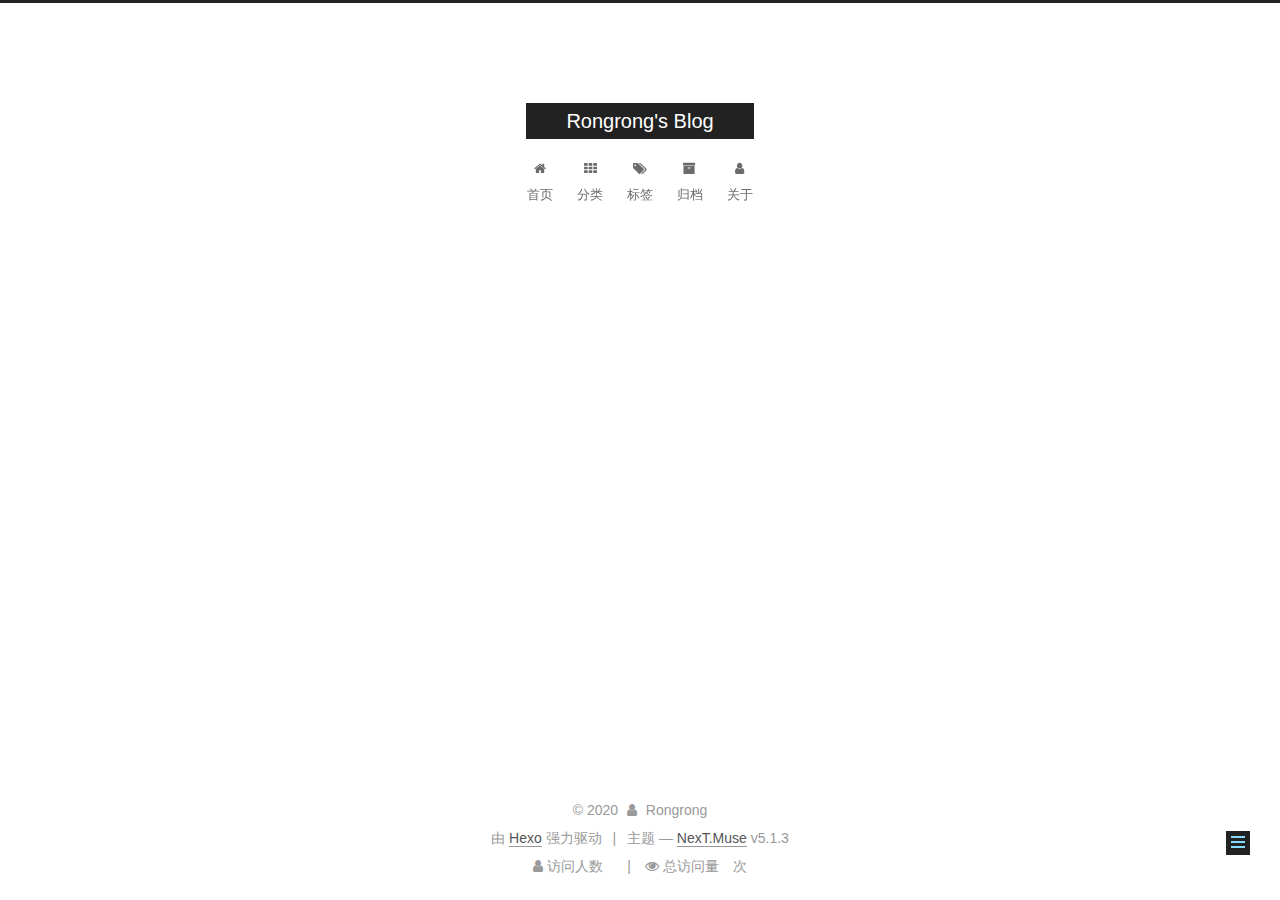
<file: tags/index.html>
<!DOCTYPE html>



  


<html class="theme-next muse use-motion" lang="zh-Hans">
<head>
  <meta charset="UTF-8"/>
<meta http-equiv="X-UA-Compatible" content="IE=edge" />
<meta name="viewport" content="width=device-width, initial-scale=1, maximum-scale=1"/>
<meta name="theme-color" content="#222">









<meta http-equiv="Cache-Control" content="no-transform" />
<meta http-equiv="Cache-Control" content="no-siteapp" />
















  
  
  <link href="/lib/fancybox/source/jquery.fancybox.css?v=2.1.5" rel="stylesheet" type="text/css" />







<link href="/lib/font-awesome/css/font-awesome.min.css?v=4.6.2" rel="stylesheet" type="text/css" />

<link href="/css/main.css?v=5.1.3" rel="stylesheet" type="text/css" />


  <link rel="apple-touch-icon" sizes="180x180" href="/images/apple-touch-icon.png?v=5.1.3">


  <link rel="icon" type="image/png" sizes="32x32" href="/images/favicon-32x32.png?v=5.1.3">


  <link rel="icon" type="image/png" sizes="16x16" href="/images/favicon-16x16.png?v=5.1.3">


  <link rel="mask-icon" href="/images/logo.svg?v=5.1.3" color="#222">





  <meta name="keywords" content="Hexo, NexT" />










<meta property="og:type" content="website">
<meta property="og:title" content="tags">
<meta property="og:url" content="http://maggie525.github.io/tags/index.html">
<meta property="og:site_name" content="Rongrong&#39;s Blog">
<meta property="og:locale" content="zh-Hans">
<meta property="og:updated_time" content="2017-11-04T22:46:08.000Z">
<meta name="twitter:card" content="summary">
<meta name="twitter:title" content="tags">



<script type="text/javascript" id="hexo.configurations">
  var NexT = window.NexT || {};
  var CONFIG = {
    root: '/',
    scheme: 'Muse',
    version: '5.1.3',
    sidebar: {"position":"left","display":"post","offset":12,"b2t":false,"scrollpercent":false,"onmobile":false},
    fancybox: true,
    tabs: true,
    motion: {"enable":true,"async":false,"transition":{"post_block":"fadeIn","post_header":"slideDownIn","post_body":"slideDownIn","coll_header":"slideLeftIn","sidebar":"slideUpIn"}},
    duoshuo: {
      userId: '0',
      author: '博主'
    },
    algolia: {
      applicationID: '',
      apiKey: '',
      indexName: '',
      hits: {"per_page":10},
      labels: {"input_placeholder":"Search for Posts","hits_empty":"We didn't find any results for the search: ${query}","hits_stats":"${hits} results found in ${time} ms"}
    }
  };
</script>



  <link rel="canonical" href="http://maggie525.github.io/tags/"/>





  <title>tags | Rongrong's Blog</title>
  








</head>

<body itemscope itemtype="http://schema.org/WebPage" lang="zh-Hans">

  
  
    
  

  <div class="container sidebar-position-left page-post-detail">
    <div class="headband"></div>

    <header id="header" class="header" itemscope itemtype="http://schema.org/WPHeader">
      <div class="header-inner"><div class="site-brand-wrapper">
  <div class="site-meta ">
    

    <div class="custom-logo-site-title">
      <a href="/"  class="brand" rel="start">
        <span class="logo-line-before"><i></i></span>
        <span class="site-title">Rongrong's Blog</span>
        <span class="logo-line-after"><i></i></span>
      </a>
    </div>
      
        <p class="site-subtitle"></p>
      
  </div>

  <div class="site-nav-toggle">
    <button>
      <span class="btn-bar"></span>
      <span class="btn-bar"></span>
      <span class="btn-bar"></span>
    </button>
  </div>
</div>

<nav class="site-nav">
  

  
    <ul id="menu" class="menu">
      
        
        <li class="menu-item menu-item-home">
          <a href="/" rel="section">
            
              <i class="menu-item-icon fa fa-fw fa-home"></i> <br />
            
            首页
          </a>
        </li>
      
        
        <li class="menu-item menu-item-categories">
          <a href="/categories/" rel="section">
            
              <i class="menu-item-icon fa fa-fw fa-th"></i> <br />
            
            分类
          </a>
        </li>
      
        
        <li class="menu-item menu-item-tags">
          <a href="/tags/" rel="section">
            
              <i class="menu-item-icon fa fa-fw fa-tags"></i> <br />
            
            标签
          </a>
        </li>
      
        
        <li class="menu-item menu-item-archives">
          <a href="/archives/" rel="section">
            
              <i class="menu-item-icon fa fa-fw fa-archive"></i> <br />
            
            归档
          </a>
        </li>
      
        
        <li class="menu-item menu-item-about">
          <a href="/about/" rel="section">
            
              <i class="menu-item-icon fa fa-fw fa-user"></i> <br />
            
            关于
          </a>
        </li>
      

      
    </ul>
  

  
</nav>



 </div>
    </header>

    <main id="main" class="main">
      <div class="main-inner">
        <div class="content-wrap">
          <div id="content" class="content">
            

  <div id="posts" class="posts-expand">
    
    
    
    <div class="post-block page">
      <header class="post-header">

	<h1 class="post-title" itemprop="name headline">tags</h1>



</header>

      
      
      
      <div class="post-body">
        
        
          <div class="tag-cloud">
            <div class="tag-cloud-title">
                暂无标签
            </div>
            <div class="tag-cloud-tags">
              
            </div>
          </div>
        
      </div>
      
      
      
    </div>
    
    
    
  </div>


          </div>
          


          
  


        </div>
        
          
  
  <div class="sidebar-toggle">
    <div class="sidebar-toggle-line-wrap">
      <span class="sidebar-toggle-line sidebar-toggle-line-first"></span>
      <span class="sidebar-toggle-line sidebar-toggle-line-middle"></span>
      <span class="sidebar-toggle-line sidebar-toggle-line-last"></span>
    </div>
  </div>

  <aside id="sidebar" class="sidebar">
    
    <div class="sidebar-inner">

      

      

      <section class="site-overview-wrap sidebar-panel sidebar-panel-active">
        <div class="site-overview">
          <div class="site-author motion-element" itemprop="author" itemscope itemtype="http://schema.org/Person">
            
              <p class="site-author-name" itemprop="name">Rongrong</p>
              <p class="site-description motion-element" itemprop="description"></p>
          </div>

          <nav class="site-state motion-element">

            
              <div class="site-state-item site-state-posts">
              
                <a href="/archives/">
              
                  <span class="site-state-item-count">1</span>
                  <span class="site-state-item-name">日志</span>
                </a>
              </div>
            

            

            

          </nav>

          

          <div class="links-of-author motion-element">
            
              
                <span class="links-of-author-item">
                  <a href="mailto:cfdljc@gmail.com" target="_blank" title="E-Mail">
                    
                      <i class="fa fa-fw fa-envelope"></i>E-Mail</a>
                </span>
              
            
          </div>

          
          

          
          

          

        </div>
      </section>

      

      

    </div>
  </aside>


        
      </div>
    </main>

    <footer id="footer" class="footer">
      <div class="footer-inner">
        <div class="copyright">&copy; <span itemprop="copyrightYear">2020</span>
  <span class="with-love">
    <i class="fa fa-user"></i>
  </span>
  <span class="author" itemprop="copyrightHolder">Rongrong</span>

  
</div>


  <div class="powered-by">由 <a class="theme-link" target="_blank" href="https://hexo.io">Hexo</a> 强力驱动</div>



  <span class="post-meta-divider">|</span>



  <div class="theme-info">主题 &mdash; <a class="theme-link" target="_blank" href="https://github.com/iissnan/hexo-theme-next">NexT.Muse</a> v5.1.3</div>




        
<div class="busuanzi-count">
  <script async src="https://dn-lbstatics.qbox.me/busuanzi/2.3/busuanzi.pure.mini.js"></script>

  
    <span class="site-uv">
      <i class="fa fa-user"></i> 访问人数
      <span class="busuanzi-value" id="busuanzi_value_site_uv"></span>
      
    </span>
  

  
    <span class="site-pv">
      <i class="fa fa-eye"></i> 总访问量
      <span class="busuanzi-value" id="busuanzi_value_site_pv"></span>
      次
    </span>
  
</div>








        
      </div>
    </footer>

    
      <div class="back-to-top">
        <i class="fa fa-arrow-up"></i>
        
      </div>
    

  </div>

  

<script type="text/javascript">
  if (Object.prototype.toString.call(window.Promise) !== '[object Function]') {
    window.Promise = null;
  }
</script>









  












  
  <script type="text/javascript" src="/lib/jquery/index.js?v=2.1.3"></script>

  
  <script type="text/javascript" src="/lib/fastclick/lib/fastclick.min.js?v=1.0.6"></script>

  
  <script type="text/javascript" src="/lib/jquery_lazyload/jquery.lazyload.js?v=1.9.7"></script>

  
  <script type="text/javascript" src="/lib/velocity/velocity.min.js?v=1.2.1"></script>

  
  <script type="text/javascript" src="/lib/velocity/velocity.ui.min.js?v=1.2.1"></script>

  
  <script type="text/javascript" src="/lib/fancybox/source/jquery.fancybox.pack.js?v=2.1.5"></script>


  


  <script type="text/javascript" src="/js/src/utils.js?v=5.1.3"></script>

  <script type="text/javascript" src="/js/src/motion.js?v=5.1.3"></script>



  
  

  
  <script type="text/javascript" src="/js/src/scrollspy.js?v=5.1.3"></script>
<script type="text/javascript" src="/js/src/post-details.js?v=5.1.3"></script>



  


  <script type="text/javascript" src="/js/src/bootstrap.js?v=5.1.3"></script>



  


  




	





  





  








  





  

  

  

  

  

  

</body>
</html>
</file>
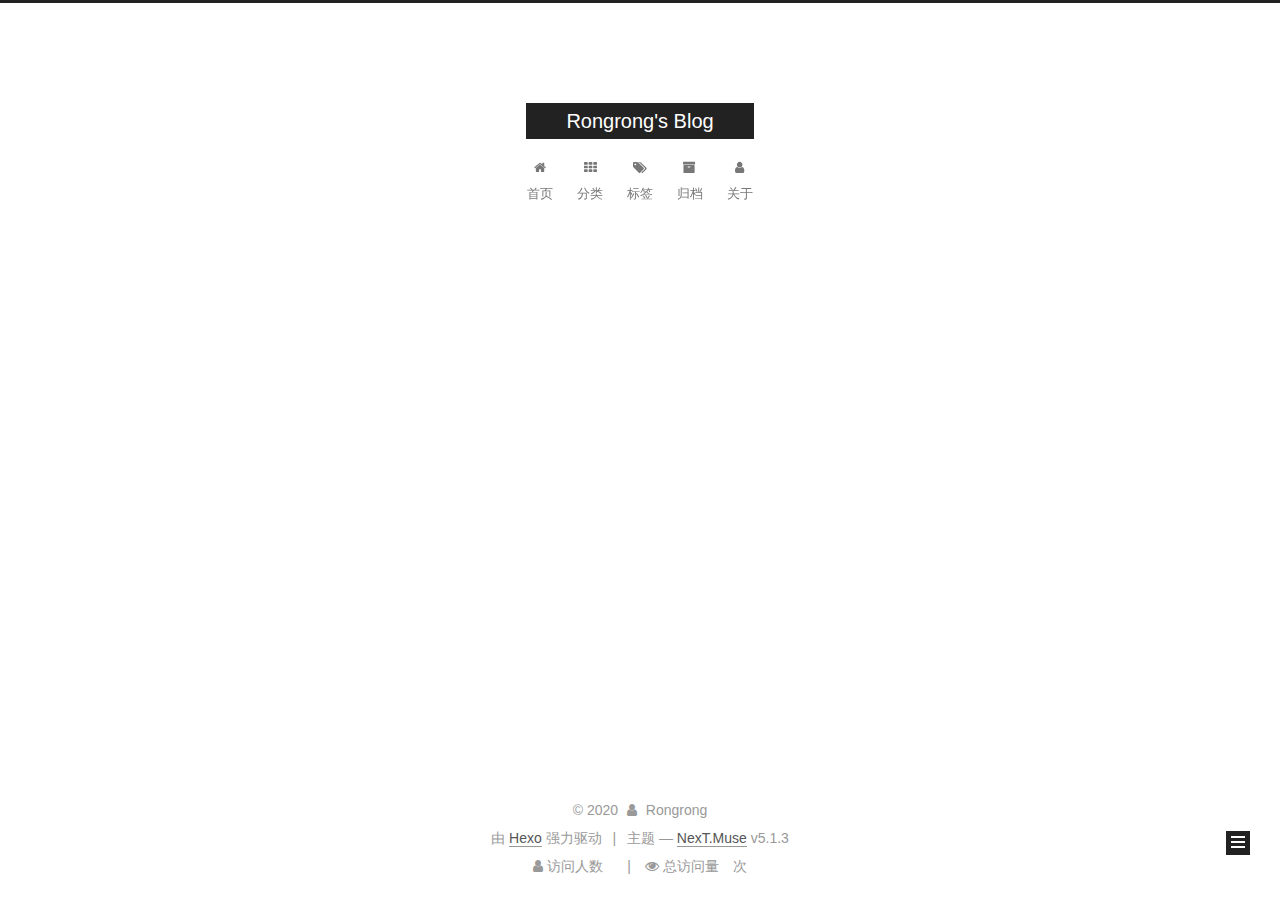
<file: archives/2020/index.html>
<!DOCTYPE html>



  


<html class="theme-next muse use-motion" lang="zh-Hans">
<head>
  <meta charset="UTF-8"/>
<meta http-equiv="X-UA-Compatible" content="IE=edge" />
<meta name="viewport" content="width=device-width, initial-scale=1, maximum-scale=1"/>
<meta name="theme-color" content="#222">









<meta http-equiv="Cache-Control" content="no-transform" />
<meta http-equiv="Cache-Control" content="no-siteapp" />
















  
  
  <link href="/lib/fancybox/source/jquery.fancybox.css?v=2.1.5" rel="stylesheet" type="text/css" />







<link href="/lib/font-awesome/css/font-awesome.min.css?v=4.6.2" rel="stylesheet" type="text/css" />

<link href="/css/main.css?v=5.1.3" rel="stylesheet" type="text/css" />


  <link rel="apple-touch-icon" sizes="180x180" href="/images/apple-touch-icon.png?v=5.1.3">


  <link rel="icon" type="image/png" sizes="32x32" href="/images/favicon-32x32.png?v=5.1.3">


  <link rel="icon" type="image/png" sizes="16x16" href="/images/favicon-16x16.png?v=5.1.3">


  <link rel="mask-icon" href="/images/logo.svg?v=5.1.3" color="#222">





  <meta name="keywords" content="Hexo, NexT" />










<meta property="og:type" content="website">
<meta property="og:title" content="Rongrong&#39;s Blog">
<meta property="og:url" content="http://maggie525.github.io/archives/2020/index.html">
<meta property="og:site_name" content="Rongrong&#39;s Blog">
<meta property="og:locale" content="zh-Hans">
<meta name="twitter:card" content="summary">
<meta name="twitter:title" content="Rongrong&#39;s Blog">



<script type="text/javascript" id="hexo.configurations">
  var NexT = window.NexT || {};
  var CONFIG = {
    root: '/',
    scheme: 'Muse',
    version: '5.1.3',
    sidebar: {"position":"left","display":"post","offset":12,"b2t":false,"scrollpercent":false,"onmobile":false},
    fancybox: true,
    tabs: true,
    motion: {"enable":true,"async":false,"transition":{"post_block":"fadeIn","post_header":"slideDownIn","post_body":"slideDownIn","coll_header":"slideLeftIn","sidebar":"slideUpIn"}},
    duoshuo: {
      userId: '0',
      author: '博主'
    },
    algolia: {
      applicationID: '',
      apiKey: '',
      indexName: '',
      hits: {"per_page":10},
      labels: {"input_placeholder":"Search for Posts","hits_empty":"We didn't find any results for the search: ${query}","hits_stats":"${hits} results found in ${time} ms"}
    }
  };
</script>



  <link rel="canonical" href="http://maggie525.github.io/archives/2020/"/>





  <title>归档 | Rongrong's Blog</title>
  








</head>

<body itemscope itemtype="http://schema.org/WebPage" lang="zh-Hans">

  
  
    
  

  <div class="container sidebar-position-left page-archive">
    <div class="headband"></div>

    <header id="header" class="header" itemscope itemtype="http://schema.org/WPHeader">
      <div class="header-inner"><div class="site-brand-wrapper">
  <div class="site-meta ">
    

    <div class="custom-logo-site-title">
      <a href="/"  class="brand" rel="start">
        <span class="logo-line-before"><i></i></span>
        <span class="site-title">Rongrong's Blog</span>
        <span class="logo-line-after"><i></i></span>
      </a>
    </div>
      
        <p class="site-subtitle"></p>
      
  </div>

  <div class="site-nav-toggle">
    <button>
      <span class="btn-bar"></span>
      <span class="btn-bar"></span>
      <span class="btn-bar"></span>
    </button>
  </div>
</div>

<nav class="site-nav">
  

  
    <ul id="menu" class="menu">
      
        
        <li class="menu-item menu-item-home">
          <a href="/" rel="section">
            
              <i class="menu-item-icon fa fa-fw fa-home"></i> <br />
            
            首页
          </a>
        </li>
      
        
        <li class="menu-item menu-item-categories">
          <a href="/categories/" rel="section">
            
              <i class="menu-item-icon fa fa-fw fa-th"></i> <br />
            
            分类
          </a>
        </li>
      
        
        <li class="menu-item menu-item-tags">
          <a href="/tags/" rel="section">
            
              <i class="menu-item-icon fa fa-fw fa-tags"></i> <br />
            
            标签
          </a>
        </li>
      
        
        <li class="menu-item menu-item-archives">
          <a href="/archives/" rel="section">
            
              <i class="menu-item-icon fa fa-fw fa-archive"></i> <br />
            
            归档
          </a>
        </li>
      
        
        <li class="menu-item menu-item-about">
          <a href="/about/" rel="section">
            
              <i class="menu-item-icon fa fa-fw fa-user"></i> <br />
            
            关于
          </a>
        </li>
      

      
    </ul>
  

  
</nav>



 </div>
    </header>

    <main id="main" class="main">
      <div class="main-inner">
        <div class="content-wrap">
          <div id="content" class="content">
            

  
  
  
  <div class="post-block archive">
    <div id="posts" class="posts-collapse">
      <span class="archive-move-on"></span>

      <span class="archive-page-counter">
        
        
        
          
        
        嗯..! 目前共计 1 篇日志。 继续努力。
      </span>

      

        
        
        

        
          
          <div class="collection-title">
            <h1 class="archive-year" id="archive-year-2020">2020</h1>
          </div>
        
        

        

  <article class="post post-type-normal" itemscope itemtype="http://schema.org/Article">
    <header class="post-header">

      <h2 class="post-title">
        
            <a class="post-title-link" href="/2020/01/12/test/" itemprop="url">
              
                <span itemprop="name">Test</span>
              
            </a>
        
      </h2>

      <div class="post-meta">
        <time class="post-time" itemprop="dateCreated"
              datetime="2020-01-12T14:15:05+08:00"
              content="2020-01-12" >
          01-12
        </time>
      </div>

    </header>
  </article>



      

    </div>
  </div>
  
  
  

  



          </div>
          


          

        </div>
        
          
  
  <div class="sidebar-toggle">
    <div class="sidebar-toggle-line-wrap">
      <span class="sidebar-toggle-line sidebar-toggle-line-first"></span>
      <span class="sidebar-toggle-line sidebar-toggle-line-middle"></span>
      <span class="sidebar-toggle-line sidebar-toggle-line-last"></span>
    </div>
  </div>

  <aside id="sidebar" class="sidebar">
    
    <div class="sidebar-inner">

      

      

      <section class="site-overview-wrap sidebar-panel sidebar-panel-active">
        <div class="site-overview">
          <div class="site-author motion-element" itemprop="author" itemscope itemtype="http://schema.org/Person">
            
              <p class="site-author-name" itemprop="name">Rongrong</p>
              <p class="site-description motion-element" itemprop="description"></p>
          </div>

          <nav class="site-state motion-element">

            
              <div class="site-state-item site-state-posts">
              
                <a href="/archives/">
              
                  <span class="site-state-item-count">1</span>
                  <span class="site-state-item-name">日志</span>
                </a>
              </div>
            

            

            

          </nav>

          

          <div class="links-of-author motion-element">
            
              
                <span class="links-of-author-item">
                  <a href="mailto:cfdljc@gmail.com" target="_blank" title="E-Mail">
                    
                      <i class="fa fa-fw fa-envelope"></i>E-Mail</a>
                </span>
              
            
          </div>

          
          

          
          

          

        </div>
      </section>

      

      

    </div>
  </aside>


        
      </div>
    </main>

    <footer id="footer" class="footer">
      <div class="footer-inner">
        <div class="copyright">&copy; <span itemprop="copyrightYear">2020</span>
  <span class="with-love">
    <i class="fa fa-user"></i>
  </span>
  <span class="author" itemprop="copyrightHolder">Rongrong</span>

  
</div>


  <div class="powered-by">由 <a class="theme-link" target="_blank" href="https://hexo.io">Hexo</a> 强力驱动</div>



  <span class="post-meta-divider">|</span>



  <div class="theme-info">主题 &mdash; <a class="theme-link" target="_blank" href="https://github.com/iissnan/hexo-theme-next">NexT.Muse</a> v5.1.3</div>




        
<div class="busuanzi-count">
  <script async src="https://dn-lbstatics.qbox.me/busuanzi/2.3/busuanzi.pure.mini.js"></script>

  
    <span class="site-uv">
      <i class="fa fa-user"></i> 访问人数
      <span class="busuanzi-value" id="busuanzi_value_site_uv"></span>
      
    </span>
  

  
    <span class="site-pv">
      <i class="fa fa-eye"></i> 总访问量
      <span class="busuanzi-value" id="busuanzi_value_site_pv"></span>
      次
    </span>
  
</div>








        
      </div>
    </footer>

    
      <div class="back-to-top">
        <i class="fa fa-arrow-up"></i>
        
      </div>
    

  </div>

  

<script type="text/javascript">
  if (Object.prototype.toString.call(window.Promise) !== '[object Function]') {
    window.Promise = null;
  }
</script>









  












  
  <script type="text/javascript" src="/lib/jquery/index.js?v=2.1.3"></script>

  
  <script type="text/javascript" src="/lib/fastclick/lib/fastclick.min.js?v=1.0.6"></script>

  
  <script type="text/javascript" src="/lib/jquery_lazyload/jquery.lazyload.js?v=1.9.7"></script>

  
  <script type="text/javascript" src="/lib/velocity/velocity.min.js?v=1.2.1"></script>

  
  <script type="text/javascript" src="/lib/velocity/velocity.ui.min.js?v=1.2.1"></script>

  
  <script type="text/javascript" src="/lib/fancybox/source/jquery.fancybox.pack.js?v=2.1.5"></script>


  


  <script type="text/javascript" src="/js/src/utils.js?v=5.1.3"></script>

  <script type="text/javascript" src="/js/src/motion.js?v=5.1.3"></script>



  
  

  

  


  <script type="text/javascript" src="/js/src/bootstrap.js?v=5.1.3"></script>



  


  




	





  





  








  





  

  

  

  

  

  

</body>
</html>
</file>
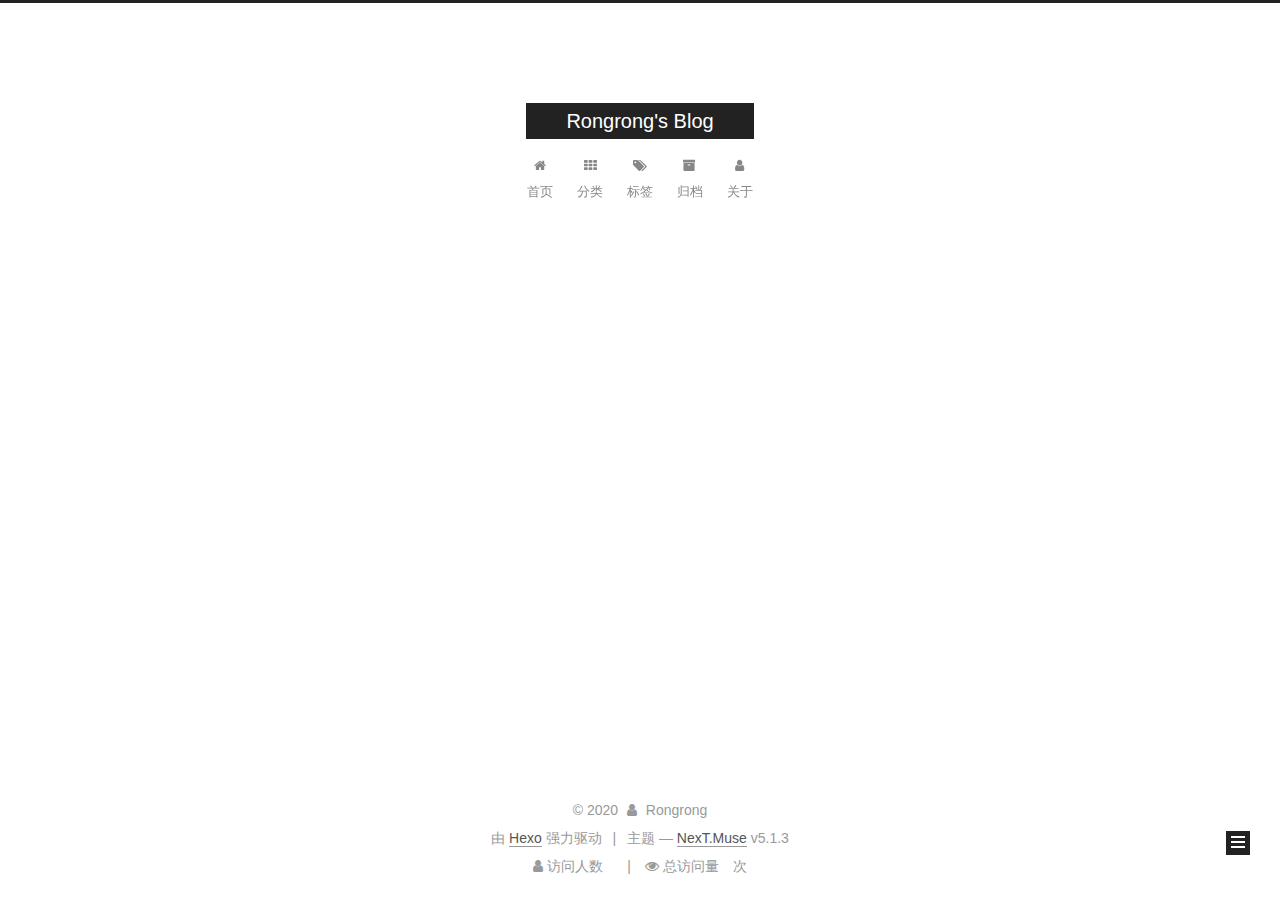
<file: archives/2020/01/index.html>
<!DOCTYPE html>



  


<html class="theme-next muse use-motion" lang="zh-Hans">
<head>
  <meta charset="UTF-8"/>
<meta http-equiv="X-UA-Compatible" content="IE=edge" />
<meta name="viewport" content="width=device-width, initial-scale=1, maximum-scale=1"/>
<meta name="theme-color" content="#222">









<meta http-equiv="Cache-Control" content="no-transform" />
<meta http-equiv="Cache-Control" content="no-siteapp" />
















  
  
  <link href="/lib/fancybox/source/jquery.fancybox.css?v=2.1.5" rel="stylesheet" type="text/css" />







<link href="/lib/font-awesome/css/font-awesome.min.css?v=4.6.2" rel="stylesheet" type="text/css" />

<link href="/css/main.css?v=5.1.3" rel="stylesheet" type="text/css" />


  <link rel="apple-touch-icon" sizes="180x180" href="/images/apple-touch-icon.png?v=5.1.3">


  <link rel="icon" type="image/png" sizes="32x32" href="/images/favicon-32x32.png?v=5.1.3">


  <link rel="icon" type="image/png" sizes="16x16" href="/images/favicon-16x16.png?v=5.1.3">


  <link rel="mask-icon" href="/images/logo.svg?v=5.1.3" color="#222">





  <meta name="keywords" content="Hexo, NexT" />










<meta property="og:type" content="website">
<meta property="og:title" content="Rongrong&#39;s Blog">
<meta property="og:url" content="http://maggie525.github.io/archives/2020/01/index.html">
<meta property="og:site_name" content="Rongrong&#39;s Blog">
<meta property="og:locale" content="zh-Hans">
<meta name="twitter:card" content="summary">
<meta name="twitter:title" content="Rongrong&#39;s Blog">



<script type="text/javascript" id="hexo.configurations">
  var NexT = window.NexT || {};
  var CONFIG = {
    root: '/',
    scheme: 'Muse',
    version: '5.1.3',
    sidebar: {"position":"left","display":"post","offset":12,"b2t":false,"scrollpercent":false,"onmobile":false},
    fancybox: true,
    tabs: true,
    motion: {"enable":true,"async":false,"transition":{"post_block":"fadeIn","post_header":"slideDownIn","post_body":"slideDownIn","coll_header":"slideLeftIn","sidebar":"slideUpIn"}},
    duoshuo: {
      userId: '0',
      author: '博主'
    },
    algolia: {
      applicationID: '',
      apiKey: '',
      indexName: '',
      hits: {"per_page":10},
      labels: {"input_placeholder":"Search for Posts","hits_empty":"We didn't find any results for the search: ${query}","hits_stats":"${hits} results found in ${time} ms"}
    }
  };
</script>



  <link rel="canonical" href="http://maggie525.github.io/archives/2020/01/"/>





  <title>归档 | Rongrong's Blog</title>
  








</head>

<body itemscope itemtype="http://schema.org/WebPage" lang="zh-Hans">

  
  
    
  

  <div class="container sidebar-position-left page-archive">
    <div class="headband"></div>

    <header id="header" class="header" itemscope itemtype="http://schema.org/WPHeader">
      <div class="header-inner"><div class="site-brand-wrapper">
  <div class="site-meta ">
    

    <div class="custom-logo-site-title">
      <a href="/"  class="brand" rel="start">
        <span class="logo-line-before"><i></i></span>
        <span class="site-title">Rongrong's Blog</span>
        <span class="logo-line-after"><i></i></span>
      </a>
    </div>
      
        <p class="site-subtitle"></p>
      
  </div>

  <div class="site-nav-toggle">
    <button>
      <span class="btn-bar"></span>
      <span class="btn-bar"></span>
      <span class="btn-bar"></span>
    </button>
  </div>
</div>

<nav class="site-nav">
  

  
    <ul id="menu" class="menu">
      
        
        <li class="menu-item menu-item-home">
          <a href="/" rel="section">
            
              <i class="menu-item-icon fa fa-fw fa-home"></i> <br />
            
            首页
          </a>
        </li>
      
        
        <li class="menu-item menu-item-categories">
          <a href="/categories/" rel="section">
            
              <i class="menu-item-icon fa fa-fw fa-th"></i> <br />
            
            分类
          </a>
        </li>
      
        
        <li class="menu-item menu-item-tags">
          <a href="/tags/" rel="section">
            
              <i class="menu-item-icon fa fa-fw fa-tags"></i> <br />
            
            标签
          </a>
        </li>
      
        
        <li class="menu-item menu-item-archives">
          <a href="/archives/" rel="section">
            
              <i class="menu-item-icon fa fa-fw fa-archive"></i> <br />
            
            归档
          </a>
        </li>
      
        
        <li class="menu-item menu-item-about">
          <a href="/about/" rel="section">
            
              <i class="menu-item-icon fa fa-fw fa-user"></i> <br />
            
            关于
          </a>
        </li>
      

      
    </ul>
  

  
</nav>



 </div>
    </header>

    <main id="main" class="main">
      <div class="main-inner">
        <div class="content-wrap">
          <div id="content" class="content">
            

  
  
  
  <div class="post-block archive">
    <div id="posts" class="posts-collapse">
      <span class="archive-move-on"></span>

      <span class="archive-page-counter">
        
        
        
          
        
        嗯..! 目前共计 1 篇日志。 继续努力。
      </span>

      

        
        
        

        
          
          <div class="collection-title">
            <h1 class="archive-year" id="archive-year-2020">2020</h1>
          </div>
        
        

        

  <article class="post post-type-normal" itemscope itemtype="http://schema.org/Article">
    <header class="post-header">

      <h2 class="post-title">
        
            <a class="post-title-link" href="/2020/01/12/test/" itemprop="url">
              
                <span itemprop="name">Test</span>
              
            </a>
        
      </h2>

      <div class="post-meta">
        <time class="post-time" itemprop="dateCreated"
              datetime="2020-01-12T14:15:05+08:00"
              content="2020-01-12" >
          01-12
        </time>
      </div>

    </header>
  </article>



      

    </div>
  </div>
  
  
  

  



          </div>
          


          

        </div>
        
          
  
  <div class="sidebar-toggle">
    <div class="sidebar-toggle-line-wrap">
      <span class="sidebar-toggle-line sidebar-toggle-line-first"></span>
      <span class="sidebar-toggle-line sidebar-toggle-line-middle"></span>
      <span class="sidebar-toggle-line sidebar-toggle-line-last"></span>
    </div>
  </div>

  <aside id="sidebar" class="sidebar">
    
    <div class="sidebar-inner">

      

      

      <section class="site-overview-wrap sidebar-panel sidebar-panel-active">
        <div class="site-overview">
          <div class="site-author motion-element" itemprop="author" itemscope itemtype="http://schema.org/Person">
            
              <p class="site-author-name" itemprop="name">Rongrong</p>
              <p class="site-description motion-element" itemprop="description"></p>
          </div>

          <nav class="site-state motion-element">

            
              <div class="site-state-item site-state-posts">
              
                <a href="/archives/">
              
                  <span class="site-state-item-count">1</span>
                  <span class="site-state-item-name">日志</span>
                </a>
              </div>
            

            

            

          </nav>

          

          <div class="links-of-author motion-element">
            
              
                <span class="links-of-author-item">
                  <a href="mailto:cfdljc@gmail.com" target="_blank" title="E-Mail">
                    
                      <i class="fa fa-fw fa-envelope"></i>E-Mail</a>
                </span>
              
            
          </div>

          
          

          
          

          

        </div>
      </section>

      

      

    </div>
  </aside>


        
      </div>
    </main>

    <footer id="footer" class="footer">
      <div class="footer-inner">
        <div class="copyright">&copy; <span itemprop="copyrightYear">2020</span>
  <span class="with-love">
    <i class="fa fa-user"></i>
  </span>
  <span class="author" itemprop="copyrightHolder">Rongrong</span>

  
</div>


  <div class="powered-by">由 <a class="theme-link" target="_blank" href="https://hexo.io">Hexo</a> 强力驱动</div>



  <span class="post-meta-divider">|</span>



  <div class="theme-info">主题 &mdash; <a class="theme-link" target="_blank" href="https://github.com/iissnan/hexo-theme-next">NexT.Muse</a> v5.1.3</div>




        
<div class="busuanzi-count">
  <script async src="https://dn-lbstatics.qbox.me/busuanzi/2.3/busuanzi.pure.mini.js"></script>

  
    <span class="site-uv">
      <i class="fa fa-user"></i> 访问人数
      <span class="busuanzi-value" id="busuanzi_value_site_uv"></span>
      
    </span>
  

  
    <span class="site-pv">
      <i class="fa fa-eye"></i> 总访问量
      <span class="busuanzi-value" id="busuanzi_value_site_pv"></span>
      次
    </span>
  
</div>








        
      </div>
    </footer>

    
      <div class="back-to-top">
        <i class="fa fa-arrow-up"></i>
        
      </div>
    

  </div>

  

<script type="text/javascript">
  if (Object.prototype.toString.call(window.Promise) !== '[object Function]') {
    window.Promise = null;
  }
</script>









  












  
  <script type="text/javascript" src="/lib/jquery/index.js?v=2.1.3"></script>

  
  <script type="text/javascript" src="/lib/fastclick/lib/fastclick.min.js?v=1.0.6"></script>

  
  <script type="text/javascript" src="/lib/jquery_lazyload/jquery.lazyload.js?v=1.9.7"></script>

  
  <script type="text/javascript" src="/lib/velocity/velocity.min.js?v=1.2.1"></script>

  
  <script type="text/javascript" src="/lib/velocity/velocity.ui.min.js?v=1.2.1"></script>

  
  <script type="text/javascript" src="/lib/fancybox/source/jquery.fancybox.pack.js?v=2.1.5"></script>


  


  <script type="text/javascript" src="/js/src/utils.js?v=5.1.3"></script>

  <script type="text/javascript" src="/js/src/motion.js?v=5.1.3"></script>



  
  

  

  


  <script type="text/javascript" src="/js/src/bootstrap.js?v=5.1.3"></script>



  


  




	





  





  








  





  

  

  

  

  

  

</body>
</html>
</file>
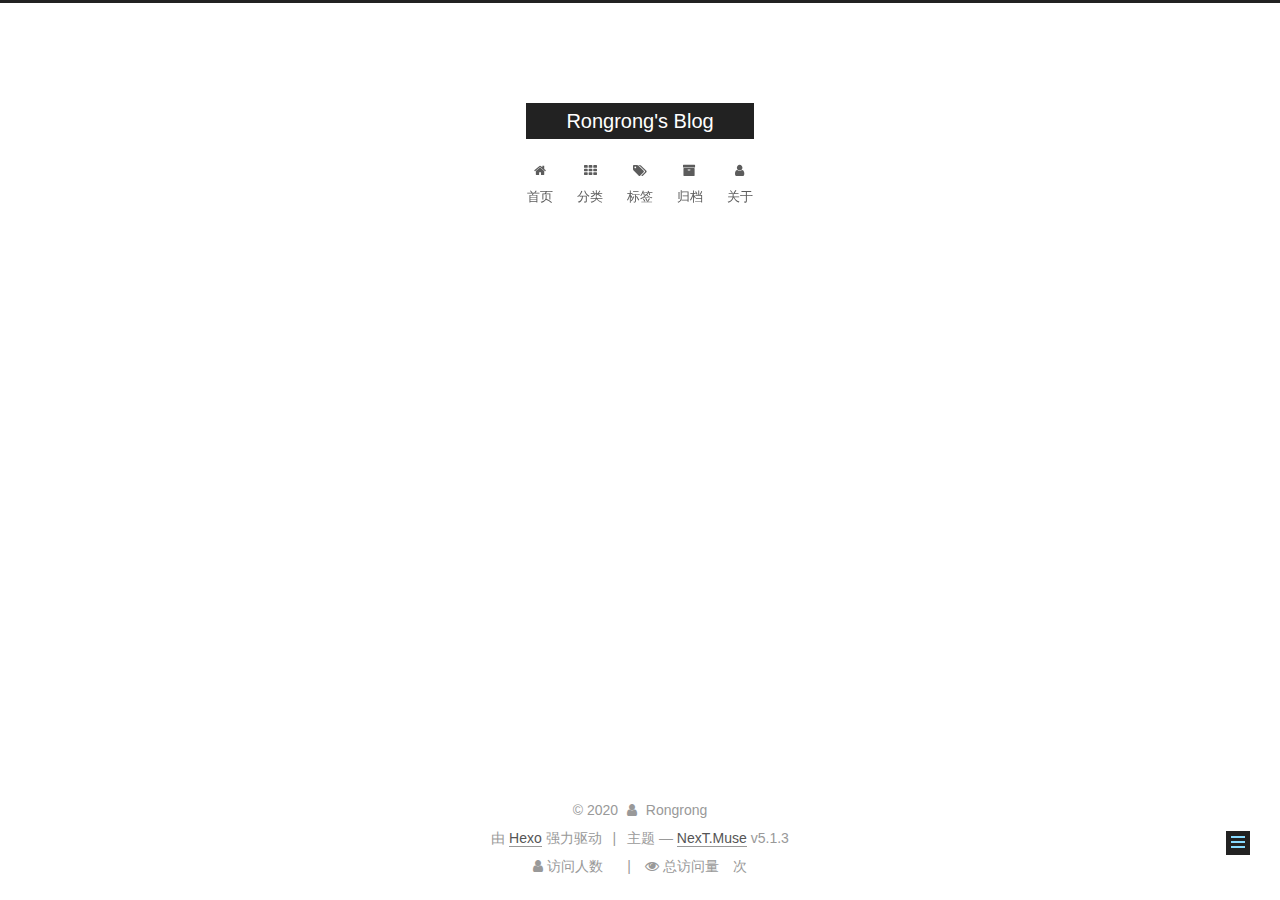
<file: 2020/01/12/test/index.html>
<!DOCTYPE html>



  


<html class="theme-next muse use-motion" lang="zh-Hans">
<head>
  <meta charset="UTF-8"/>
<meta http-equiv="X-UA-Compatible" content="IE=edge" />
<meta name="viewport" content="width=device-width, initial-scale=1, maximum-scale=1"/>
<meta name="theme-color" content="#222">









<meta http-equiv="Cache-Control" content="no-transform" />
<meta http-equiv="Cache-Control" content="no-siteapp" />
















  
  
  <link href="/lib/fancybox/source/jquery.fancybox.css?v=2.1.5" rel="stylesheet" type="text/css" />







<link href="/lib/font-awesome/css/font-awesome.min.css?v=4.6.2" rel="stylesheet" type="text/css" />

<link href="/css/main.css?v=5.1.3" rel="stylesheet" type="text/css" />


  <link rel="apple-touch-icon" sizes="180x180" href="/images/apple-touch-icon.png?v=5.1.3">


  <link rel="icon" type="image/png" sizes="32x32" href="/images/favicon-32x32.png?v=5.1.3">


  <link rel="icon" type="image/png" sizes="16x16" href="/images/favicon-16x16.png?v=5.1.3">


  <link rel="mask-icon" href="/images/logo.svg?v=5.1.3" color="#222">





  <meta name="keywords" content="Hexo, NexT" />










<meta name="description" content="I’m Rongrong, a beautiful girl.">
<meta property="og:type" content="article">
<meta property="og:title" content="Test">
<meta property="og:url" content="http://maggie525.github.io/2020/01/12/test/index.html">
<meta property="og:site_name" content="Rongrong&#39;s Blog">
<meta property="og:description" content="I’m Rongrong, a beautiful girl.">
<meta property="og:locale" content="zh-Hans">
<meta property="og:updated_time" content="2020-01-12T06:15:30.672Z">
<meta name="twitter:card" content="summary">
<meta name="twitter:title" content="Test">
<meta name="twitter:description" content="I’m Rongrong, a beautiful girl.">



<script type="text/javascript" id="hexo.configurations">
  var NexT = window.NexT || {};
  var CONFIG = {
    root: '/',
    scheme: 'Muse',
    version: '5.1.3',
    sidebar: {"position":"left","display":"post","offset":12,"b2t":false,"scrollpercent":false,"onmobile":false},
    fancybox: true,
    tabs: true,
    motion: {"enable":true,"async":false,"transition":{"post_block":"fadeIn","post_header":"slideDownIn","post_body":"slideDownIn","coll_header":"slideLeftIn","sidebar":"slideUpIn"}},
    duoshuo: {
      userId: '0',
      author: '博主'
    },
    algolia: {
      applicationID: '',
      apiKey: '',
      indexName: '',
      hits: {"per_page":10},
      labels: {"input_placeholder":"Search for Posts","hits_empty":"We didn't find any results for the search: ${query}","hits_stats":"${hits} results found in ${time} ms"}
    }
  };
</script>



  <link rel="canonical" href="http://maggie525.github.io/2020/01/12/test/"/>





  <title>Test | Rongrong's Blog</title>
  








</head>

<body itemscope itemtype="http://schema.org/WebPage" lang="zh-Hans">

  
  
    
  

  <div class="container sidebar-position-left page-post-detail">
    <div class="headband"></div>

    <header id="header" class="header" itemscope itemtype="http://schema.org/WPHeader">
      <div class="header-inner"><div class="site-brand-wrapper">
  <div class="site-meta ">
    

    <div class="custom-logo-site-title">
      <a href="/"  class="brand" rel="start">
        <span class="logo-line-before"><i></i></span>
        <span class="site-title">Rongrong's Blog</span>
        <span class="logo-line-after"><i></i></span>
      </a>
    </div>
      
        <p class="site-subtitle"></p>
      
  </div>

  <div class="site-nav-toggle">
    <button>
      <span class="btn-bar"></span>
      <span class="btn-bar"></span>
      <span class="btn-bar"></span>
    </button>
  </div>
</div>

<nav class="site-nav">
  

  
    <ul id="menu" class="menu">
      
        
        <li class="menu-item menu-item-home">
          <a href="/" rel="section">
            
              <i class="menu-item-icon fa fa-fw fa-home"></i> <br />
            
            首页
          </a>
        </li>
      
        
        <li class="menu-item menu-item-categories">
          <a href="/categories/" rel="section">
            
              <i class="menu-item-icon fa fa-fw fa-th"></i> <br />
            
            分类
          </a>
        </li>
      
        
        <li class="menu-item menu-item-tags">
          <a href="/tags/" rel="section">
            
              <i class="menu-item-icon fa fa-fw fa-tags"></i> <br />
            
            标签
          </a>
        </li>
      
        
        <li class="menu-item menu-item-archives">
          <a href="/archives/" rel="section">
            
              <i class="menu-item-icon fa fa-fw fa-archive"></i> <br />
            
            归档
          </a>
        </li>
      
        
        <li class="menu-item menu-item-about">
          <a href="/about/" rel="section">
            
              <i class="menu-item-icon fa fa-fw fa-user"></i> <br />
            
            关于
          </a>
        </li>
      

      
    </ul>
  

  
</nav>



 </div>
    </header>

    <main id="main" class="main">
      <div class="main-inner">
        <div class="content-wrap">
          <div id="content" class="content">
            

  <div id="posts" class="posts-expand">
    

  

  
  
  

  <article class="post post-type-normal" itemscope itemtype="http://schema.org/Article">
  
  
  
  <div class="post-block">
    <link itemprop="mainEntityOfPage" href="http://maggie525.github.io/2020/01/12/test/">

    <span hidden itemprop="author" itemscope itemtype="http://schema.org/Person">
      <meta itemprop="name" content="Rongrong">
      <meta itemprop="description" content="">
      <meta itemprop="image" content="/images/avatar.gif">
    </span>

    <span hidden itemprop="publisher" itemscope itemtype="http://schema.org/Organization">
      <meta itemprop="name" content="Rongrong's Blog">
    </span>

    
      <header class="post-header">

        
        
          <h1 class="post-title" itemprop="name headline">Test</h1>
        

        <div class="post-meta">
          <span class="post-time">
            
              <span class="post-meta-item-icon">
                <i class="fa fa-calendar-o"></i>
              </span>
              
                <span class="post-meta-item-text">发表于</span>
              
              <time title="创建于" itemprop="dateCreated datePublished" datetime="2020-01-12T14:15:05+08:00">
                2020-01-12
              </time>
            

            

            
          </span>

          

          
            
          

          
          

          
            <span class="post-meta-divider">|</span>
            <span class="page-pv"><i class="fa fa-file-o"></i> 浏览
            <span class="busuanzi-value" id="busuanzi_value_page_pv" ></span>次
            </span>
          

          

          

        </div>
      </header>
    

    
    
    
    <div class="post-body" itemprop="articleBody">

      
      

      
        <p>I’m Rongrong, a beautiful girl.</p>

      
    </div>
    
    
    

    

    

    

    <footer class="post-footer">
      

      
      
      

      

      
      
    </footer>
  </div>
  
  
  
  </article>



    <div class="post-spread">
      
    </div>
  </div>


          </div>
          


          
  


        </div>
        
          
  
  <div class="sidebar-toggle">
    <div class="sidebar-toggle-line-wrap">
      <span class="sidebar-toggle-line sidebar-toggle-line-first"></span>
      <span class="sidebar-toggle-line sidebar-toggle-line-middle"></span>
      <span class="sidebar-toggle-line sidebar-toggle-line-last"></span>
    </div>
  </div>

  <aside id="sidebar" class="sidebar">
    
    <div class="sidebar-inner">

      

      

      <section class="site-overview-wrap sidebar-panel sidebar-panel-active">
        <div class="site-overview">
          <div class="site-author motion-element" itemprop="author" itemscope itemtype="http://schema.org/Person">
            
              <p class="site-author-name" itemprop="name">Rongrong</p>
              <p class="site-description motion-element" itemprop="description"></p>
          </div>

          <nav class="site-state motion-element">

            
              <div class="site-state-item site-state-posts">
              
                <a href="/archives/">
              
                  <span class="site-state-item-count">1</span>
                  <span class="site-state-item-name">日志</span>
                </a>
              </div>
            

            

            

          </nav>

          

          <div class="links-of-author motion-element">
            
              
                <span class="links-of-author-item">
                  <a href="mailto:cfdljc@gmail.com" target="_blank" title="E-Mail">
                    
                      <i class="fa fa-fw fa-envelope"></i>E-Mail</a>
                </span>
              
            
          </div>

          
          

          
          

          

        </div>
      </section>

      

      

    </div>
  </aside>


        
      </div>
    </main>

    <footer id="footer" class="footer">
      <div class="footer-inner">
        <div class="copyright">&copy; <span itemprop="copyrightYear">2020</span>
  <span class="with-love">
    <i class="fa fa-user"></i>
  </span>
  <span class="author" itemprop="copyrightHolder">Rongrong</span>

  
</div>


  <div class="powered-by">由 <a class="theme-link" target="_blank" href="https://hexo.io">Hexo</a> 强力驱动</div>



  <span class="post-meta-divider">|</span>



  <div class="theme-info">主题 &mdash; <a class="theme-link" target="_blank" href="https://github.com/iissnan/hexo-theme-next">NexT.Muse</a> v5.1.3</div>




        
<div class="busuanzi-count">
  <script async src="https://dn-lbstatics.qbox.me/busuanzi/2.3/busuanzi.pure.mini.js"></script>

  
    <span class="site-uv">
      <i class="fa fa-user"></i> 访问人数
      <span class="busuanzi-value" id="busuanzi_value_site_uv"></span>
      
    </span>
  

  
    <span class="site-pv">
      <i class="fa fa-eye"></i> 总访问量
      <span class="busuanzi-value" id="busuanzi_value_site_pv"></span>
      次
    </span>
  
</div>








        
      </div>
    </footer>

    
      <div class="back-to-top">
        <i class="fa fa-arrow-up"></i>
        
      </div>
    

  </div>

  

<script type="text/javascript">
  if (Object.prototype.toString.call(window.Promise) !== '[object Function]') {
    window.Promise = null;
  }
</script>









  












  
  <script type="text/javascript" src="/lib/jquery/index.js?v=2.1.3"></script>

  
  <script type="text/javascript" src="/lib/fastclick/lib/fastclick.min.js?v=1.0.6"></script>

  
  <script type="text/javascript" src="/lib/jquery_lazyload/jquery.lazyload.js?v=1.9.7"></script>

  
  <script type="text/javascript" src="/lib/velocity/velocity.min.js?v=1.2.1"></script>

  
  <script type="text/javascript" src="/lib/velocity/velocity.ui.min.js?v=1.2.1"></script>

  
  <script type="text/javascript" src="/lib/fancybox/source/jquery.fancybox.pack.js?v=2.1.5"></script>


  


  <script type="text/javascript" src="/js/src/utils.js?v=5.1.3"></script>

  <script type="text/javascript" src="/js/src/motion.js?v=5.1.3"></script>



  
  

  
  <script type="text/javascript" src="/js/src/scrollspy.js?v=5.1.3"></script>
<script type="text/javascript" src="/js/src/post-details.js?v=5.1.3"></script>



  


  <script type="text/javascript" src="/js/src/bootstrap.js?v=5.1.3"></script>



  


  




	





  





  








  





  

  

  

  

  

  

</body>
</html>
</file>
<file: css/main.css>
/* normalize.css v3.0.2 | MIT License | git.io/normalize */
html {
  font-family: sans-serif; /* 1 */
  -ms-text-size-adjust: 100%; /* 2 */
  -webkit-text-size-adjust: 100%; /* 2 */
}
body {
  margin: 0;
}
article,
aside,
details,
figcaption,
figure,
footer,
header,
hgroup,
main,
menu,
nav,
section,
summary {
  display: block;
}
audio,
canvas,
progress,
video {
  display: inline-block; /* 1 */
  vertical-align: baseline; /* 2 */
}
audio:not([controls]) {
  display: none;
  height: 0;
}
[hidden],
template {
  display: none;
}
a {
  background-color: transparent;
}
a:active,
a:hover {
  outline: 0;
}
abbr[title] {
  border-bottom: 1px dotted;
}
b,
strong {
  font-weight: bold;
}
dfn {
  font-style: italic;
}
h1 {
  font-size: 2em;
  margin: 0.67em 0;
}
mark {
  background: #ff0;
  color: #000;
}
small {
  font-size: 80%;
}
sub,
sup {
  font-size: 75%;
  line-height: 0;
  position: relative;
  vertical-align: baseline;
}
sup {
  top: -0.5em;
}
sub {
  bottom: -0.25em;
}
img {
  border: 0;
}
svg:not(:root) {
  overflow: hidden;
}
figure {
  margin: 1em 40px;
}
hr {
  -moz-box-sizing: content-box;
  box-sizing: content-box;
  height: 0;
}
pre {
  overflow: auto;
}
code,
kbd,
pre,
samp {
  font-family: monospace, monospace;
  font-size: 1em;
}
button,
input,
optgroup,
select,
textarea {
  color: inherit; /* 1 */
  font: inherit; /* 2 */
  margin: 0; /* 3 */
}
button {
  overflow: visible;
}
button,
select {
  text-transform: none;
}
button,
html input[type="button"],
input[type="reset"],
input[type="submit"] {
  -webkit-appearance: button; /* 2 */
  cursor: pointer; /* 3 */
}
button[disabled],
html input[disabled] {
  cursor: default;
}
button::-moz-focus-inner,
input::-moz-focus-inner {
  border: 0;
  padding: 0;
}
input {
  line-height: normal;
}
input[type="checkbox"],
input[type="radio"] {
  box-sizing: border-box; /* 1 */
  padding: 0; /* 2 */
}
input[type="number"]::-webkit-inner-spin-button,
input[type="number"]::-webkit-outer-spin-button {
  height: auto;
}
input[type="search"] {
  -webkit-appearance: textfield; /* 1 */
  -moz-box-sizing: content-box;
  -webkit-box-sizing: content-box; /* 2 */
  box-sizing: content-box;
}
input[type="search"]::-webkit-search-cancel-button,
input[type="search"]::-webkit-search-decoration {
  -webkit-appearance: none;
}
fieldset {
  border: 1px solid #c0c0c0;
  margin: 0 2px;
  padding: 0.35em 0.625em 0.75em;
}
legend {
  border: 0; /* 1 */
  padding: 0; /* 2 */
}
textarea {
  overflow: auto;
}
optgroup {
  font-weight: bold;
}
table {
  border-collapse: collapse;
  border-spacing: 0;
}
td,
th {
  padding: 0;
}
::selection {
  background: #262a30;
  color: #fff;
}
body {
  position: relative;
  font-family: 'Lato', "PingFang SC", "Microsoft YaHei", sans-serif;
  font-size: 14px;
  line-height: 2;
  color: #555;
  background: #fff;
}
@media (max-width: 767px) {
  body {
    padding-right: 0 !important;
  }
}
@media (min-width: 768px) and (max-width: 991px) {
  body {
    padding-right: 0 !important;
  }
}
@media (min-width: 1600px) {
  body {
    font-size: 16px;
  }
}
h1,
h2,
h3,
h4,
h5,
h6 {
  margin: 0;
  padding: 0;
  font-weight: bold;
  line-height: 1.5;
  font-family: 'Lato', "PingFang SC", "Microsoft YaHei", sans-serif;
}
h2,
h3,
h4,
h5,
h6 {
  margin: 20px 0 15px;
}
h1 {
  font-size: 22px;
}
@media (max-width: 767px) {
  h1 {
    font-size: 18px;
  }
}
h2 {
  font-size: 20px;
}
@media (max-width: 767px) {
  h2 {
    font-size: 16px;
  }
}
h3 {
  font-size: 18px;
}
@media (max-width: 767px) {
  h3 {
    font-size: 14px;
  }
}
h4 {
  font-size: 16px;
}
@media (max-width: 767px) {
  h4 {
    font-size: 12px;
  }
}
h5 {
  font-size: 14px;
}
@media (max-width: 767px) {
  h5 {
    font-size: 10px;
  }
}
h6 {
  font-size: 12px;
}
@media (max-width: 767px) {
  h6 {
    font-size: 8px;
  }
}
p {
  margin: 0 0 20px 0;
}
a {
  color: #555;
  text-decoration: none;
  outline: none;
  border-bottom: 1px solid #999;
  word-wrap: break-word;
}
a:hover {
  color: #222;
  border-bottom-color: #222;
}
blockquote {
  margin: 0;
  padding: 0;
}
img {
  display: block;
  margin: auto;
  max-width: 100%;
  height: auto;
}
hr {
  margin: 40px 0;
  height: 3px;
  border: none;
  background-color: #ddd;
  background-image: repeating-linear-gradient(-45deg, #fff, #fff 4px, transparent 4px, transparent 8px);
}
blockquote {
  padding: 0 15px;
  color: #666;
  border-left: 4px solid #ddd;
}
blockquote cite::before {
  content: "-";
  padding: 0 5px;
}
dt {
  font-weight: 700;
}
dd {
  margin: 0;
  padding: 0;
}
kbd {
  border: 1px solid #ccc;
  border-radius: 0.2em;
  box-shadow: 0.1em 0.1em 0.2em rgba(0,0,0,0.1);
  background-color: #f9f9f9;
  font-family: inherit;
  background-image: -webkit-linear-gradient(top, #eee, #fff, #eee);
  padding: 0.1em 0.3em;
  white-space: nowrap;
}
.text-left {
  text-align: left;
}
.text-center {
  text-align: center;
}
.text-right {
  text-align: right;
}
.text-justify {
  text-align: justify;
}
.text-nowrap {
  white-space: nowrap;
}
.text-lowercase {
  text-transform: lowercase;
}
.text-uppercase {
  text-transform: uppercase;
}
.text-capitalize {
  text-transform: capitalize;
}
.center-block {
  display: block;
  margin-left: auto;
  margin-right: auto;
}
.clearfix:before,
.clearfix:after {
  content: " ";
  display: table;
}
.clearfix:after {
  clear: both;
}
.pullquote {
  width: 45%;
}
.pullquote.left {
  float: left;
  margin-left: 5px;
  margin-right: 10px;
}
.pullquote.right {
  float: right;
  margin-left: 10px;
  margin-right: 5px;
}
.affix.affix.affix {
  position: fixed;
}
.translation {
  margin-top: -20px;
  font-size: 14px;
  color: #999;
}
.scrollbar-measure {
  width: 100px;
  height: 100px;
  overflow: scroll;
  position: absolute;
  top: -9999px;
}
.use-motion .motion-element {
  opacity: 0;
}
table {
  margin: 20px 0;
  width: 100%;
  border-collapse: collapse;
  border-spacing: 0;
  border: 1px solid #ddd;
  font-size: 14px;
  table-layout: fixed;
  word-wrap: break-all;
}
table>tbody>tr:nth-of-type(odd) {
  background-color: #f9f9f9;
}
table>tbody>tr:hover {
  background-color: #f5f5f5;
}
caption,
th,
td {
  padding: 8px;
  text-align: left;
  vertical-align: middle;
  font-weight: normal;
}
th,
td {
  border-bottom: 3px solid #ddd;
  border-right: 1px solid #eee;
}
th {
  padding-bottom: 10px;
  font-weight: 700;
}
td {
  border-bottom-width: 1px;
}
html,
body {
  height: 100%;
}
.container {
  position: relative;
  min-height: 100%;
}
.header-inner {
  margin: 0 auto;
  padding: 100px 0 70px;
  width: 700px;
}
@media (min-width: 1600px) {
  .container .header-inner {
    width: 900px;
  }
}
.main {
  padding-bottom: 150px;
}
.main-inner {
  margin: 0 auto;
  width: 700px;
}
@media (min-width: 1600px) {
  .container .main-inner {
    width: 900px;
  }
}
.footer {
  position: absolute;
  left: 0;
  bottom: 0;
  width: 100%;
  min-height: 50px;
}
.footer-inner {
  box-sizing: border-box;
  margin: 20px auto;
  width: 700px;
}
@media (min-width: 1600px) {
  .container .footer-inner {
    width: 900px;
  }
}
pre,
.highlight {
  overflow: auto;
  margin: 20px 0;
  padding: 0;
  font-size: 13px;
  color: #4d4d4c;
  background: #f7f7f7;
  line-height: 1.6;
}
pre,
code {
  font-family: consolas, Menlo, "PingFang SC", "Microsoft YaHei", monospace;
}
code {
  padding: 2px 4px;
  word-wrap: break-word;
  color: #555;
  background: #eee;
  border-radius: 3px;
  font-size: 13px;
}
pre {
  padding: 10px;
}
pre code {
  padding: 0;
  color: #4d4d4c;
  background: none;
  text-shadow: none;
}
.highlight {
  border-radius: 1px;
}
.highlight pre {
  border: none;
  margin: 0;
  padding: 10px 0;
}
.highlight table {
  margin: 0;
  width: auto;
  border: none;
}
.highlight td {
  border: none;
  padding: 0;
}
.highlight figcaption {
  font-size: 1em;
  color: #4d4d4c;
  line-height: 1em;
  margin-bottom: 1em;
}
.highlight figcaption:before,
.highlight figcaption:after {
  content: " ";
  display: table;
}
.highlight figcaption:after {
  clear: both;
}
.highlight figcaption a {
  float: right;
  color: #4d4d4c;
}
.highlight figcaption a:hover {
  border-bottom-color: #4d4d4c;
}
.highlight .gutter pre {
  padding-left: 10px;
  padding-right: 10px;
  color: #869194;
  text-align: right;
  background-color: #eff2f3;
}
.highlight .code pre {
  width: 100%;
  padding-left: 10px;
  padding-right: 10px;
  background-color: #f7f7f7;
}
.highlight .line {
  height: 20px;
}
.gutter {
  -webkit-user-select: none;
  -moz-user-select: none;
  -ms-user-select: none;
  user-select: none;
}
.gist table {
  width: auto;
}
.gist table td {
  border: none;
}
pre .deletion {
  background: #fdd;
}
pre .addition {
  background: #dfd;
}
pre .meta {
  color: #8959a8;
}
pre .comment {
  color: #8e908c;
}
pre .variable,
pre .attribute,
pre .tag,
pre .regexp,
pre .ruby .constant,
pre .xml .tag .title,
pre .xml .pi,
pre .xml .doctype,
pre .html .doctype,
pre .css .id,
pre .css .class,
pre .css .pseudo {
  color: #c82829;
}
pre .number,
pre .preprocessor,
pre .built_in,
pre .literal,
pre .params,
pre .constant,
pre .command {
  color: #f5871f;
}
pre .ruby .class .title,
pre .css .rules .attribute,
pre .string,
pre .value,
pre .inheritance,
pre .header,
pre .ruby .symbol,
pre .xml .cdata,
pre .special,
pre .number,
pre .formula {
  color: #718c00;
}
pre .title,
pre .css .hexcolor {
  color: #3e999f;
}
pre .function,
pre .python .decorator,
pre .python .title,
pre .ruby .function .title,
pre .ruby .title .keyword,
pre .perl .sub,
pre .javascript .title,
pre .coffeescript .title {
  color: #4271ae;
}
pre .keyword,
pre .javascript .function {
  color: #8959a8;
}
.full-image.full-image.full-image {
  border: none;
  max-width: 100%;
  width: auto;
  margin: 20px auto;
}
@media (min-width: 992px) {
  .full-image.full-image.full-image {
    max-width: none;
    width: 110%;
    margin: 25px -5%;
  }
}
.blockquote-center,
.page-home .post-type-quote blockquote,
.page-post-detail .post-type-quote blockquote {
  position: relative;
  margin: 40px 0;
  padding: 0;
  border-left: none;
  text-align: center;
}
.blockquote-center::before,
.page-home .post-type-quote blockquote::before,
.page-post-detail .post-type-quote blockquote::before,
.blockquote-center::after,
.page-home .post-type-quote blockquote::after,
.page-post-detail .post-type-quote blockquote::after {
  position: absolute;
  content: ' ';
  display: block;
  width: 100%;
  height: 24px;
  opacity: 0.2;
  background-repeat: no-repeat;
  background-position: 0 -6px;
  background-size: 22px 22px;
}
.blockquote-center::before,
.page-home .post-type-quote blockquote::before,
.page-post-detail .post-type-quote blockquote::before {
  top: -20px;
  background-image: url("../images/quote-l.svg");
  border-top: 1px solid #ccc;
}
.blockquote-center::after,
.page-home .post-type-quote blockquote::after,
.page-post-detail .post-type-quote blockquote::after {
  bottom: -20px;
  background-image: url("../images/quote-r.svg");
  border-bottom: 1px solid #ccc;
  background-position: 100% 8px;
}
.blockquote-center p,
.page-home .post-type-quote blockquote p,
.page-post-detail .post-type-quote blockquote p,
.blockquote-center div,
.page-home .post-type-quote blockquote div,
.page-post-detail .post-type-quote blockquote div {
  text-align: center;
}
.post .post-body .group-picture img {
  box-sizing: border-box;
  padding: 0 3px;
  border: none;
}
.post .group-picture-row {
  overflow: hidden;
  margin-top: 6px;
}
.post .group-picture-row:first-child {
  margin-top: 0;
}
.post .group-picture-column {
  float: left;
}
.page-post-detail .post-body .group-picture-column {
  float: none;
  margin-top: 10px;
  width: auto !important;
}
.page-post-detail .post-body .group-picture-column img {
  margin: 0 auto;
}
.page-archive .group-picture-container {
  overflow: hidden;
}
.page-archive .group-picture-row {
  float: left;
}
.page-archive .group-picture-row:first-child {
  margin-top: 6px;
}
.page-archive .group-picture-column {
  max-width: 150px;
  max-height: 150px;
}
.post-body .note {
  position: relative;
  padding: 15px;
  margin-bottom: 20px;
  border: 1px solid #eee;
  border-left-width: 5px;
  border-radius: 3px;
}
.post-body .note h2,
.post-body .note h3,
.post-body .note h4,
.post-body .note h5,
.post-body .note h6 {
  margin-top: 0;
  margin-bottom: 0;
  border-bottom: initial;
  padding-top: 0 !important;
}
.post-body .note p:first-child,
.post-body .note ul:first-child,
.post-body .note ol:first-child,
.post-body .note table:first-child,
.post-body .note pre:first-child,
.post-body .note blockquote:first-child {
  margin-top: 0;
}
.post-body .note p:last-child,
.post-body .note ul:last-child,
.post-body .note ol:last-child,
.post-body .note table:last-child,
.post-body .note pre:last-child,
.post-body .note blockquote:last-child {
  margin-bottom: 0;
}
.post-body .note.default {
  border-left-color: #777;
}
.post-body .note.default h2,
.post-body .note.default h3,
.post-body .note.default h4,
.post-body .note.default h5,
.post-body .note.default h6 {
  color: #777;
}
.post-body .note.primary {
  border-left-color: #6f42c1;
}
.post-body .note.primary h2,
.post-body .note.primary h3,
.post-body .note.primary h4,
.post-body .note.primary h5,
.post-body .note.primary h6 {
  color: #6f42c1;
}
.post-body .note.info {
  border-left-color: #428bca;
}
.post-body .note.info h2,
.post-body .note.info h3,
.post-body .note.info h4,
.post-body .note.info h5,
.post-body .note.info h6 {
  color: #428bca;
}
.post-body .note.success {
  border-left-color: #5cb85c;
}
.post-body .note.success h2,
.post-body .note.success h3,
.post-body .note.success h4,
.post-body .note.success h5,
.post-body .note.success h6 {
  color: #5cb85c;
}
.post-body .note.warning {
  border-left-color: #f0ad4e;
}
.post-body .note.warning h2,
.post-body .note.warning h3,
.post-body .note.warning h4,
.post-body .note.warning h5,
.post-body .note.warning h6 {
  color: #f0ad4e;
}
.post-body .note.danger {
  border-left-color: #d9534f;
}
.post-body .note.danger h2,
.post-body .note.danger h3,
.post-body .note.danger h4,
.post-body .note.danger h5,
.post-body .note.danger h6 {
  color: #d9534f;
}
.post-body .label {
  display: inline;
  padding: 0 2px;
  white-space: nowrap;
}
.post-body .label.default {
  background-color: #f0f0f0;
}
.post-body .label.primary {
  background-color: #efe6f7;
}
.post-body .label.info {
  background-color: #e5f2f8;
}
.post-body .label.success {
  background-color: #e7f4e9;
}
.post-body .label.warning {
  background-color: #fcf6e1;
}
.post-body .label.danger {
  background-color: #fae8eb;
}
.post-body .tabs {
  position: relative;
  display: block;
  margin-bottom: 20px;
  padding-top: 10px;
}
.post-body .tabs ul.nav-tabs {
  margin: 0;
  padding: 0;
  display: flex;
  margin-bottom: -1px;
}
@media (max-width: 413px) {
  .post-body .tabs ul.nav-tabs {
    display: block;
    margin-bottom: 5px;
  }
}
.post-body .tabs ul.nav-tabs li.tab {
  list-style-type: none !important;
  margin: 0 0.25em 0 0;
  border-top: 3px solid transparent;
  border-left: 1px solid transparent;
  border-right: 1px solid transparent;
}
@media (max-width: 413px) {
  .post-body .tabs ul.nav-tabs li.tab {
    margin: initial;
    border-top: 1px solid transparent;
    border-left: 3px solid transparent;
    border-right: 1px solid transparent;
    border-bottom: 1px solid transparent;
  }
}
.post-body .tabs ul.nav-tabs li.tab a {
  outline: 0;
  border-bottom: initial;
  display: block;
  line-height: 1.8em;
  padding: 0.25em 0.75em;
  transition-duration: 0.2s;
  transition-timing-function: ease-out;
  transition-delay: 0s;
}
.post-body .tabs ul.nav-tabs li.tab a i {
  width: 1.285714285714286em;
}
.post-body .tabs ul.nav-tabs li.tab.active {
  border-top: 3px solid #fc6423;
  border-left: 1px solid #ddd;
  border-right: 1px solid #ddd;
  background-color: #fff;
}
@media (max-width: 413px) {
  .post-body .tabs ul.nav-tabs li.tab.active {
    border-top: 1px solid #ddd;
    border-left: 3px solid #fc6423;
    border-right: 1px solid #ddd;
    border-bottom: 1px solid #ddd;
  }
}
.post-body .tabs ul.nav-tabs li.tab.active a {
  cursor: default;
  color: #555;
}
.post-body .tabs .tab-content {
  background-color: #fff;
}
.post-body .tabs .tab-content .tab-pane {
  border: 1px solid #ddd;
  padding: 20px 20px 0 20px;
}
.post-body .tabs .tab-content .tab-pane:not(.active) {
  display: none !important;
}
.post-body .tabs .tab-content .tab-pane.active {
  display: block !important;
}
.btn {
  display: inline-block;
  padding: 0 20px;
  font-size: 14px;
  color: #fff;
  background: #222;
  border: 2px solid #222;
  text-decoration: none;
  border-radius: 0;
  transition-property: background-color;
  transition-duration: 0.2s;
  transition-timing-function: ease-in-out;
  transition-delay: 0s;
}
.btn:hover,
.post-button .btn:hover {
  border-color: #222;
  color: #222;
  background: #fff;
}
.btn-bar {
  display: block;
  width: 22px;
  height: 2px;
  background: #555;
  border-radius: 1px;
}
.btn-bar+.btn-bar {
  margin-top: 4px;
}
.pagination {
  margin: 120px 0 40px;
  text-align: center;
  border-top: 1px solid #eee;
}
.page-number-basic,
.pagination .prev,
.pagination .next,
.pagination .page-number,
.pagination .space {
  display: inline-block;
  position: relative;
  top: -1px;
  margin: 0 10px;
  padding: 0 11px;
}
@media (max-width: 767px) {
  .page-number-basic,
  .pagination .prev,
  .pagination .next,
  .pagination .page-number,
  .pagination .space {
    margin: 0 5px;
  }
}
.pagination .prev,
.pagination .next,
.pagination .page-number {
  border-bottom: 0;
  border-top: 1px solid #eee;
  transition-property: border-color;
  transition-duration: 0.2s;
  transition-timing-function: ease-in-out;
  transition-delay: 0s;
}
.pagination .prev:hover,
.pagination .next:hover,
.pagination .page-number:hover {
  border-top-color: #222;
}
.pagination .space {
  padding: 0;
  margin: 0;
}
.pagination .prev {
  margin-left: 0;
}
.pagination .next {
  margin-right: 0;
}
.pagination .page-number.current {
  color: #fff;
  background: #ccc;
  border-top-color: #ccc;
}
@media (max-width: 767px) {
  .pagination {
    border-top: none;
  }
  .pagination .prev,
  .pagination .next,
  .pagination .page-number {
    margin-bottom: 10px;
    border-top: 0;
    border-bottom: 1px solid #eee;
    padding: 0 10px;
  }
  .pagination .prev:hover,
  .pagination .next:hover,
  .pagination .page-number:hover {
    border-bottom-color: #222;
  }
}
.comments {
  margin: 60px 20px 0;
}
.tag-cloud {
  text-align: center;
}
.tag-cloud a {
  display: inline-block;
  margin: 10px;
}
.back-to-top {
  box-sizing: border-box;
  position: fixed;
  bottom: -100px;
  right: 30px;
  z-index: 1050;
  padding: 0 6px;
  width: 24px;
  background: #222;
  font-size: 12px;
  opacity: 1;
  color: #fff;
  cursor: pointer;
  text-align: center;
  -webkit-transform: translateZ(0);
  transition-property: bottom;
  transition-duration: 0.2s;
  transition-timing-function: ease-in-out;
  transition-delay: 0s;
}
@media (min-width: 768px) and (max-width: 991px) {
  .back-to-top {
    display: none !important;
  }
}
@media (max-width: 767px) {
  .back-to-top {
    display: none !important;
  }
}
.back-to-top.back-to-top-on {
  bottom: 19px;
}
.header {
  background: transparent;
}
.header-inner {
  position: relative;
}
.headband {
  height: 3px;
  background: #222;
}
.site-meta {
  margin: 0;
  text-align: center;
}
@media (max-width: 767px) {
  .site-meta {
    text-align: center;
  }
}
.brand {
  position: relative;
  display: inline-block;
  padding: 0 40px;
  color: #fff;
  background: #222;
  border-bottom: none;
}
.brand:hover {
  color: #fff;
}
.logo {
  display: inline-block;
  margin-right: 5px;
  line-height: 36px;
  vertical-align: top;
}
.site-title {
  display: inline-block;
  vertical-align: top;
  line-height: 36px;
  font-size: 20px;
  font-weight: normal;
  font-family: 'Lato', "PingFang SC", "Microsoft YaHei", sans-serif;
}
.site-subtitle {
  margin-top: 10px;
  font-size: 13px;
  color: #999;
}
.use-motion .brand {
  opacity: 0;
}
.use-motion .logo,
.use-motion .site-title,
.use-motion .site-subtitle {
  opacity: 0;
  position: relative;
  top: -10px;
}
.site-nav-toggle {
  display: none;
  position: absolute;
  top: 10px;
  left: 10px;
}
@media (max-width: 767px) {
  .site-nav-toggle {
    display: block;
  }
}
.site-nav-toggle button {
  margin-top: 2px;
  padding: 9px 10px;
  background: transparent;
  border: none;
}
@media (max-width: 767px) {
  .site-nav {
    display: none;
    margin: 0 -10px;
    padding: 0 10px;
    clear: both;
    border-top: 1px solid #ddd;
  }
}
@media (min-width: 768px) and (max-width: 991px) {
  .site-nav {
    display: block !important;
  }
}
@media (min-width: 992px) {
  .site-nav {
    display: block !important;
  }
}
.menu {
  margin-top: 20px;
  padding-left: 0;
  text-align: center;
}
.menu .menu-item {
  display: inline-block;
  margin: 0 10px;
  list-style: none;
}
@media screen and (max-width: 767px) {
  .menu .menu-item {
    margin-top: 10px;
  }
}
.menu .menu-item a {
  display: block;
  font-size: 13px;
  line-height: inherit;
  border-bottom: 1px solid transparent;
  transition-property: border-color;
  transition-duration: 0.2s;
  transition-timing-function: ease-in-out;
  transition-delay: 0s;
}
.menu .menu-item a:hover {
  border-bottom-color: #222;
}
.menu .menu-item .fa {
  margin-right: 5px;
}
.use-motion .menu-item {
  opacity: 0;
}
.post-body {
  font-family: 'Lato', "PingFang SC", "Microsoft YaHei", sans-serif;
}
@media (max-width: 767px) {
  .post-body {
    word-break: break-word;
  }
}
.post-body .fancybox img {
  display: block !important;
  margin: 0 auto;
  cursor: pointer;
  cursor: zoom-in;
  cursor: -webkit-zoom-in;
}
.post-body .image-caption,
.post-body .figure .caption {
  margin: -20px auto 15px;
  text-align: center;
  font-size: 14px;
  color: #999;
  font-weight: bold;
  line-height: 1;
}
.post-sticky-flag {
  display: inline-block;
  font-size: 16px;
  -ms-transform: rotate(30deg);
  -webkit-transform: rotate(30deg);
  -moz-transform: rotate(30deg);
  -ms-transform: rotate(30deg);
  -o-transform: rotate(30deg);
  transform: rotate(30deg);
}
.use-motion .post-block,
.use-motion .pagination,
.use-motion .comments {
  opacity: 0;
}
.use-motion .post-header {
  opacity: 0;
}
.use-motion .post-body {
  opacity: 0;
}
.use-motion .collection-title {
  opacity: 0;
}
.posts-expand {
  padding-top: 40px;
}
@media (max-width: 767px) {
  .posts-expand {
    margin: 0 20px;
  }
  .post-body pre .gutter pre {
    padding-right: 10px;
  }
  .post-body .highlight {
    margin-left: 0px;
    margin-right: 0px;
    padding: 0;
  }
  .post-body .highlight .gutter pre {
    padding-right: 10px;
  }
}
@media (min-width: 992px) {
  .posts-expand .post-body {
    text-align: justify;
  }
}
.posts-expand .post-body h2,
.posts-expand .post-body h3,
.posts-expand .post-body h4,
.posts-expand .post-body h5,
.posts-expand .post-body h6 {
  padding-top: 10px;
}
.posts-expand .post-body h2 .header-anchor,
.posts-expand .post-body h3 .header-anchor,
.posts-expand .post-body h4 .header-anchor,
.posts-expand .post-body h5 .header-anchor,
.posts-expand .post-body h6 .header-anchor {
  float: right;
  margin-left: 10px;
  color: #ccc;
  border-bottom-style: none;
  visibility: hidden;
}
.posts-expand .post-body h2 .header-anchor:hover,
.posts-expand .post-body h3 .header-anchor:hover,
.posts-expand .post-body h4 .header-anchor:hover,
.posts-expand .post-body h5 .header-anchor:hover,
.posts-expand .post-body h6 .header-anchor:hover {
  color: inherit;
}
.posts-expand .post-body h2:hover .header-anchor,
.posts-expand .post-body h3:hover .header-anchor,
.posts-expand .post-body h4:hover .header-anchor,
.posts-expand .post-body h5:hover .header-anchor,
.posts-expand .post-body h6:hover .header-anchor {
  visibility: visible;
}
.posts-expand .post-body ul li {
  list-style: circle;
}
.posts-expand .post-body img {
  box-sizing: border-box;
  margin: auto;
  padding: 3px;
  border: 1px solid #ddd;
}
.posts-expand .post-body .fancybox img {
  margin: 0 auto 25px;
}
@media (max-width: 767px) {
  .posts-collapse {
    margin: 0 20px;
  }
  .posts-collapse .post-title,
  .posts-collapse .post-meta {
    display: block;
    width: auto;
    text-align: left;
  }
}
.posts-collapse {
  position: relative;
  z-index: 1010;
  margin-left: 55px;
}
.posts-collapse::after {
  content: " ";
  position: absolute;
  top: 20px;
  left: 0;
  margin-left: -2px;
  width: 4px;
  height: 100%;
  background: #f5f5f5;
  z-index: -1;
}
@media (max-width: 767px) {
  .posts-collapse {
    margin: 0 20px;
  }
}
.posts-collapse .collection-title {
  position: relative;
  margin: 60px 0;
}
.posts-collapse .collection-title h1,
.posts-collapse .collection-title h2 {
  margin-left: 20px;
}
.posts-collapse .collection-title small {
  color: #bbb;
  margin-left: 5px;
}
.posts-collapse .collection-title::before {
  content: " ";
  position: absolute;
  left: 0;
  top: 50%;
  margin-left: -4px;
  margin-top: -4px;
  width: 8px;
  height: 8px;
  background: #bbb;
  border-radius: 50%;
}
.posts-collapse .post {
  margin: 30px 0;
}
.posts-collapse .post-header {
  position: relative;
  transition-duration: 0.2s;
  transition-timing-function: ease-in-out;
  transition-delay: 0s;
  transition-property: border;
  border-bottom: 1px dashed #ccc;
}
.posts-collapse .post-header::before {
  content: " ";
  position: absolute;
  left: 0;
  top: 12px;
  width: 6px;
  height: 6px;
  margin-left: -4px;
  background: #bbb;
  border-radius: 50%;
  border: 1px solid #fff;
  transition-duration: 0.2s;
  transition-timing-function: ease-in-out;
  transition-delay: 0s;
  transition-property: background;
}
.posts-collapse .post-header:hover {
  border-bottom-color: #666;
}
.posts-collapse .post-header:hover::before {
  background: #222;
}
.posts-collapse .post-meta {
  position: absolute;
  font-size: 12px;
  left: 20px;
  top: 5px;
}
.posts-collapse .post-comments-count {
  display: none;
}
.posts-collapse .post-title {
  margin-left: 60px;
  font-size: 16px;
  font-weight: normal;
  line-height: inherit;
}
.posts-collapse .post-title::after {
  margin-left: 3px;
  opacity: 0.6;
}
.posts-collapse .post-title a {
  color: #666;
  border-bottom: none;
}
.page-home .post-type-quote .post-header,
.page-post-detail .post-type-quote .post-header,
.page-home .post-type-quote .post-tags,
.page-post-detail .post-type-quote .post-tags {
  display: none;
}
.posts-expand .post-title {
  text-align: center;
  word-break: break-word;
  font-weight: 400;
}
.posts-expand .post-title-link {
  display: inline-block;
  position: relative;
  color: #555;
  border-bottom: none;
  line-height: 1.2;
  vertical-align: top;
}
.posts-expand .post-title-link::before {
  content: "";
  position: absolute;
  width: 100%;
  height: 2px;
  bottom: 0;
  left: 0;
  background-color: #000;
  visibility: hidden;
  -webkit-transform: scaleX(0);
  -moz-transform: scaleX(0);
  -ms-transform: scaleX(0);
  -o-transform: scaleX(0);
  transform: scaleX(0);
  transition-duration: 0.2s;
  transition-timing-function: ease-in-out;
  transition-delay: 0s;
}
.posts-expand .post-title-link:hover::before {
  visibility: visible;
  -webkit-transform: scaleX(1);
  -moz-transform: scaleX(1);
  -ms-transform: scaleX(1);
  -o-transform: scaleX(1);
  transform: scaleX(1);
}
.posts-expand .post-title-link .fa {
  font-size: 16px;
}
.posts-expand .post-meta {
  margin: 3px 0 60px 0;
  color: #999;
  font-family: 'Lato', "PingFang SC", "Microsoft YaHei", sans-serif;
  font-size: 12px;
  text-align: center;
}
.posts-expand .post-meta .post-category-list {
  display: inline-block;
  margin: 0;
  padding: 3px;
}
.posts-expand .post-meta .post-category-list-link {
  color: #999;
}
.posts-expand .post-meta .post-description {
  font-size: 14px;
  margin-top: 2px;
}
.post-meta-divider {
  margin: 0 0.5em;
}
.post-meta-item-icon {
  margin-right: 3px;
}
@media (min-width: 768px) and (max-width: 991px) {
  .post-meta-item-icon {
    display: inline-block;
  }
}
@media (max-width: 767px) {
  .post-meta-item-icon {
    display: inline-block;
  }
}
@media (min-width: 768px) and (max-width: 991px) {
  .post-meta-item-text {
    display: none;
  }
}
@media (max-width: 767px) {
  .post-meta-item-text {
    display: none;
  }
}
@media (max-width: 767px) {
  .posts-expand .post-comments-count {
    display: none;
  }
}
.post-button {
  margin-top: 40px;
}
.post-button .btn {
  color: #fff;
  font-size: 14px;
  background: #222;
  border-radius: 0;
  line-height: 2;
  margin: 0 4px 8px 4px;
}
.post-button .fa-fw {
  width: 1.285714285714286em;
  text-align: left;
}
.posts-expand .post-tags {
  margin-top: 40px;
  text-align: center;
}
.posts-expand .post-tags a {
  display: inline-block;
  margin-right: 10px;
  font-size: 13px;
}
.post-nav {
  display: table;
  margin-top: 15px;
  width: 100%;
  border-top: 1px solid #eee;
}
.post-nav-divider {
  display: table-cell;
  width: 10%;
}
.post-nav-item {
  display: table-cell;
  padding: 10px 0 0 0;
  width: 45%;
  vertical-align: top;
}
.post-nav-item a {
  position: relative;
  display: block;
  line-height: 25px;
  font-size: 14px;
  color: #555;
  border-bottom: none;
}
.post-nav-item a:hover {
  color: #222;
  border-bottom: none;
}
.post-nav-item a:active {
  top: 2px;
}
.post-nav-item .fa {
  position: absolute;
  top: 8px;
  left: 0;
  font-size: 12px;
}
.post-nav-next a {
  padding-left: 15px;
}
.post-nav-prev {
  text-align: right;
}
.post-nav-prev a {
  padding-right: 15px;
}
.post-nav-prev .fa {
  right: 0;
  left: auto;
}
.posts-expand .post-eof {
  display: block;
  margin: 80px auto 60px;
  width: 8%;
  height: 1px;
  background: #ccc;
  text-align: center;
}
.post:last-child .post-eof.post-eof.post-eof {
  display: none;
}
.post-gallery {
  display: table;
  table-layout: fixed;
  width: 100%;
  border-collapse: separate;
}
.post-gallery-row {
  display: table-row;
}
.post-gallery .post-gallery-img {
  display: table-cell;
  text-align: center;
  vertical-align: middle;
  border: none;
}
.post-gallery .post-gallery-img img {
  max-width: 100%;
  max-height: 100%;
  border: none;
}
.fancybox-close,
.fancybox-close:hover {
  border: none;
}
.rtl.post-body p,
.rtl.post-body a,
.rtl.post-body h1,
.rtl.post-body h2,
.rtl.post-body h3,
.rtl.post-body h4,
.rtl.post-body h5,
.rtl.post-body h6,
.rtl.post-body li,
.rtl.post-body ul,
.rtl.post-body ol {
  direction: rtl;
  font-family: UKIJ Ekran;
}
.rtl.post-title {
  font-family: UKIJ Ekran;
}
.sidebar {
  position: fixed;
  right: 0;
  top: 0;
  bottom: 0;
  width: 0;
  z-index: 1040;
  box-shadow: inset 0 2px 6px #000;
  background: #222;
  -webkit-transform: translateZ(0);
}
.sidebar a {
  color: #999;
  border-bottom-color: #555;
}
.sidebar a:hover {
  color: #eee;
}
@media (min-width: 768px) and (max-width: 991px) {
  .sidebar {
    display: none !important;
  }
}
@media (max-width: 767px) {
  .sidebar {
    display: none !important;
  }
}
.sidebar-inner {
  position: relative;
  padding: 20px 10px;
  color: #999;
  text-align: center;
}
.site-overview-wrap {
  overflow: hidden;
}
.site-overview {
  overflow-y: auto;
  overflow-x: hidden;
}
.sidebar-toggle {
  position: fixed;
  right: 30px;
  bottom: 45px;
  width: 14px;
  height: 14px;
  padding: 5px;
  background: #222;
  line-height: 0;
  z-index: 1050;
  cursor: pointer;
  -webkit-transform: translateZ(0);
}
@media (min-width: 768px) and (max-width: 991px) {
  .sidebar-toggle {
    display: none !important;
  }
}
@media (max-width: 767px) {
  .sidebar-toggle {
    display: none !important;
  }
}
.sidebar-toggle-line {
  position: relative;
  display: inline-block;
  vertical-align: top;
  height: 2px;
  width: 100%;
  background: #fff;
  margin-top: 3px;
}
.sidebar-toggle-line:first-child {
  margin-top: 0;
}
.site-author-image {
  display: block;
  margin: 0 auto;
  padding: 2px;
  max-width: 96px;
  height: auto;
  border: 2px solid #333;
}
.site-author-name {
  margin: 5px 0 0;
  text-align: center;
  color: #f5f5f5;
  font-weight: normal;
}
.site-description {
  margin-top: 5px;
  text-align: center;
  font-size: 14px;
  color: #999;
}
.site-state {
  overflow: hidden;
  line-height: 1.4;
  white-space: nowrap;
  text-align: center;
}
.site-state-item {
  display: inline-block;
  padding: 0 15px;
  border-left: 1px solid #333;
}
.site-state-item:first-child {
  border-left: none;
}
.site-state-item a {
  border-bottom: none;
}
.site-state-item-count {
  display: block;
  text-align: center;
  color: inherit;
  font-weight: 600;
  font-size: 18px;
}
.site-state-item-name {
  font-size: 13px;
  color: inherit;
}
.feed-link {
  margin-top: 20px;
}
.feed-link a {
  display: inline-block;
  padding: 0 15px;
  color: #fc6423;
  border: 1px solid #fc6423;
  border-radius: 4px;
}
.feed-link a i {
  color: #fc6423;
  font-size: 14px;
}
.feed-link a:hover {
  color: #fff;
  background: #fc6423;
}
.feed-link a:hover i {
  color: #fff;
}
.links-of-author {
  margin-top: 20px;
}
.links-of-author a {
  display: inline-block;
  vertical-align: middle;
  margin-right: 10px;
  margin-bottom: 10px;
  border-bottom-color: #555;
  font-size: 13px;
}
.links-of-author a:before {
  display: inline-block;
  vertical-align: middle;
  margin-right: 3px;
  content: " ";
  width: 4px;
  height: 4px;
  border-radius: 50%;
  background: #8338c6;
}
.links-of-blogroll {
  font-size: 13px;
}
.links-of-blogroll-title {
  margin-top: 20px;
  font-size: 14px;
  font-weight: 600;
}
.links-of-blogroll-list {
  margin: 0;
  padding: 0;
  list-style: none;
}
.links-of-blogroll-item {
  padding: 2px 10px;
}
.links-of-blogroll-item a {
  max-width: 280px;
  box-sizing: border-box;
  display: inline-block;
  overflow: hidden;
  white-space: nowrap;
  text-overflow: ellipsis;
}
.sidebar-nav {
  margin: 0 0 20px;
  padding-left: 0;
}
.sidebar-nav li {
  display: inline-block;
  cursor: pointer;
  border-bottom: 1px solid transparent;
  font-size: 14px;
  color: #555;
}
.sidebar-nav li:hover {
  color: #f5f5f5;
}
.page-post-detail .sidebar-nav-toc {
  padding: 0 5px;
}
.page-post-detail .sidebar-nav-overview {
  margin-left: 10px;
}
.sidebar-nav .sidebar-nav-active {
  color: #87daff;
  border-bottom-color: #87daff;
}
.sidebar-nav .sidebar-nav-active:hover {
  color: #87daff;
}
.sidebar-panel {
  display: none;
}
.sidebar-panel-active {
  display: block;
}
.post-toc-empty {
  font-size: 14px;
  color: #666;
}
.post-toc-wrap {
  overflow: hidden;
}
.post-toc {
  overflow: auto;
}
.post-toc ol {
  margin: 0;
  padding: 0 2px 5px 10px;
  text-align: left;
  list-style: none;
  font-size: 14px;
}
.post-toc ol > ol {
  padding-left: 0;
}
.post-toc ol a {
  transition-duration: 0.2s;
  transition-timing-function: ease-in-out;
  transition-delay: 0s;
  transition-property: all;
  color: #999;
  border-bottom-color: #555;
}
.post-toc ol a:hover {
  color: #ccc;
  border-bottom-color: #ccc;
}
.post-toc .nav-item {
  overflow: hidden;
  text-overflow: ellipsis;
  white-space: nowrap;
  line-height: 1.8;
}
.post-toc .nav .nav-child {
  display: none;
}
.post-toc .nav .active > .nav-child {
  display: block;
}
.post-toc .nav .active-current > .nav-child {
  display: block;
}
.post-toc .nav .active-current > .nav-child > .nav-item {
  display: block;
}
.post-toc .nav .active > a {
  color: #87daff;
  border-bottom-color: #87daff;
}
.post-toc .nav .active-current > a {
  color: #87daff;
}
.post-toc .nav .active-current > a:hover {
  color: #87daff;
}
.footer {
  font-size: 14px;
  color: #999;
}
.footer img {
  border: none;
}
.footer-inner {
  text-align: center;
}
.with-love {
  display: inline-block;
  margin: 0 5px;
}
.powered-by,
.theme-info {
  display: inline-block;
}
.cc-license {
  margin-top: 10px;
  text-align: center;
}
.cc-license .cc-opacity {
  opacity: 0.7;
  border-bottom: none;
}
.cc-license .cc-opacity:hover {
  opacity: 0.9;
}
.cc-license img {
  display: inline-block;
}
.theme-next #ds-thread #ds-reset {
  color: #555;
}
.theme-next #ds-thread #ds-reset .ds-replybox {
  margin-bottom: 30px;
}
.theme-next #ds-thread #ds-reset .ds-replybox .ds-avatar,
.theme-next #ds-reset .ds-avatar img {
  box-shadow: none;
}
.theme-next #ds-thread #ds-reset .ds-textarea-wrapper {
  border-color: #c7d4e1;
  background: none;
  border-top-right-radius: 3px;
  border-top-left-radius: 3px;
}
.theme-next #ds-thread #ds-reset .ds-textarea-wrapper textarea {
  height: 60px;
}
.theme-next #ds-reset .ds-rounded-top {
  border-radius: 0;
}
.theme-next #ds-thread #ds-reset .ds-post-toolbar {
  box-sizing: border-box;
  border: 1px solid #c7d4e1;
  background: #f6f8fa;
}
.theme-next #ds-thread #ds-reset .ds-post-options {
  height: 40px;
  border: none;
  background: none;
}
.theme-next #ds-thread #ds-reset .ds-toolbar-buttons {
  top: 11px;
}
.theme-next #ds-thread #ds-reset .ds-sync {
  top: 5px;
}
.theme-next #ds-thread #ds-reset .ds-post-button {
  top: 4px;
  right: 5px;
  width: 90px;
  height: 30px;
  border: 1px solid #c5ced7;
  border-radius: 3px;
  background-image: linear-gradient(#fbfbfc, #f5f7f9);
  color: #60676d;
}
.theme-next #ds-thread #ds-reset .ds-post-button:hover {
  background-position: 0 -30px;
  color: #60676d;
}
.theme-next #ds-thread #ds-reset .ds-comments-info {
  padding: 10px 0;
}
.theme-next #ds-thread #ds-reset .ds-sort {
  display: none;
}
.theme-next #ds-thread #ds-reset li.ds-tab a.ds-current {
  border: none;
  background: #f6f8fa;
  color: #60676d;
}
.theme-next #ds-thread #ds-reset li.ds-tab a.ds-current:hover {
  background-color: #e9f0f7;
  color: #60676d;
}
.theme-next #ds-thread #ds-reset li.ds-tab a {
  border-radius: 2px;
  padding: 5px;
}
.theme-next #ds-thread #ds-reset .ds-login-buttons p {
  color: #999;
  line-height: 36px;
}
.theme-next #ds-thread #ds-reset .ds-login-buttons .ds-service-list li {
  height: 28px;
}
.theme-next #ds-thread #ds-reset .ds-service-list a {
  background: none;
  padding: 5px;
  border: 1px solid;
  border-radius: 3px;
  text-align: center;
}
.theme-next #ds-thread #ds-reset .ds-service-list a:hover {
  color: #fff;
  background: #666;
}
.theme-next #ds-thread #ds-reset .ds-service-list .ds-weibo {
  color: #fc9b00;
  border-color: #fc9b00;
}
.theme-next #ds-thread #ds-reset .ds-service-list .ds-weibo:hover {
  background: #fc9b00;
}
.theme-next #ds-thread #ds-reset .ds-service-list .ds-qq {
  color: #60a3ec;
  border-color: #60a3ec;
}
.theme-next #ds-thread #ds-reset .ds-service-list .ds-qq:hover {
  background: #60a3ec;
}
.theme-next #ds-thread #ds-reset .ds-service-list .ds-renren {
  color: #2e7ac4;
  border-color: #2e7ac4;
}
.theme-next #ds-thread #ds-reset .ds-service-list .ds-renren:hover {
  background: #2e7ac4;
}
.theme-next #ds-thread #ds-reset .ds-service-list .ds-douban {
  color: #37994c;
  border-color: #37994c;
}
.theme-next #ds-thread #ds-reset .ds-service-list .ds-douban:hover {
  background: #37994c;
}
.theme-next #ds-thread #ds-reset .ds-service-list .ds-kaixin {
  color: #fef20d;
  border-color: #fef20d;
}
.theme-next #ds-thread #ds-reset .ds-service-list .ds-kaixin:hover {
  background: #fef20d;
}
.theme-next #ds-thread #ds-reset .ds-service-list .ds-netease {
  color: #f00;
  border-color: #f00;
}
.theme-next #ds-thread #ds-reset .ds-service-list .ds-netease:hover {
  background: #f00;
}
.theme-next #ds-thread #ds-reset .ds-service-list .ds-sohu {
  color: #ffcb05;
  border-color: #ffcb05;
}
.theme-next #ds-thread #ds-reset .ds-service-list .ds-sohu:hover {
  background: #ffcb05;
}
.theme-next #ds-thread #ds-reset .ds-service-list .ds-baidu {
  color: #2831e0;
  border-color: #2831e0;
}
.theme-next #ds-thread #ds-reset .ds-service-list .ds-baidu:hover {
  background: #2831e0;
}
.theme-next #ds-thread #ds-reset .ds-service-list .ds-google {
  color: #166bec;
  border-color: #166bec;
}
.theme-next #ds-thread #ds-reset .ds-service-list .ds-google:hover {
  background: #166bec;
}
.theme-next #ds-thread #ds-reset .ds-service-list .ds-weixin {
  color: #00ce0d;
  border-color: #00ce0d;
}
.theme-next #ds-thread #ds-reset .ds-service-list .ds-weixin:hover {
  background: #00ce0d;
}
.theme-next #ds-thread #ds-reset .ds-service-list .ds-more-services {
  border: none;
}
.theme-next #ds-thread #ds-reset .ds-service-list .ds-more-services:hover {
  background: none;
}
.theme-next #ds-reset .duoshuo-ua-admin {
  display: inline-block;
  color: #f00;
}
.theme-next #ds-reset .duoshuo-ua-platform,
.theme-next #ds-reset .duoshuo-ua-browser {
  color: #ccc;
}
.theme-next #ds-reset .duoshuo-ua-platform .fa,
.theme-next #ds-reset .duoshuo-ua-browser .fa {
  display: inline-block;
  margin-right: 3px;
}
.theme-next #ds-reset .duoshuo-ua-separator {
  display: inline-block;
  margin-left: 5px;
}
.theme-next .this_ua {
  background-color: #ccc !important;
  border-radius: 4px;
  padding: 0 5px !important;
  margin: 1px 1px !important;
  border: 1px solid #bbb !important;
  color: #fff;
  display: inline-block !important;
}
.theme-next .this_ua.admin {
  background-color: #d9534f !important;
  border-color: #d9534f !important;
}
.theme-next .this_ua.platform.iOS,
.theme-next .this_ua.platform.Mac,
.theme-next .this_ua.platform.Windows {
  background-color: #39b3d7 !important;
  border-color: #46b8da !important;
}
.theme-next .this_ua.platform.Linux {
  background-color: #3a3a3a !important;
  border-color: #1f1f1f !important;
}
.theme-next .this_ua.platform.Android {
  background-color: #00c47d !important;
  border-color: #01b171 !important;
}
.theme-next .this_ua.browser.Mobile,
.theme-next .this_ua.browser.Chrome {
  background-color: #5cb85c !important;
  border-color: #4cae4c !important;
}
.theme-next .this_ua.browser.Firefox {
  background-color: #f0ad4e !important;
  border-color: #eea236 !important;
}
.theme-next .this_ua.browser.Maxthon,
.theme-next .this_ua.browser.IE {
  background-color: #428bca !important;
  border-color: #357ebd !important;
}
.theme-next .this_ua.browser.baidu,
.theme-next .this_ua.browser.UCBrowser,
.theme-next .this_ua.browser.Opera {
  background-color: #d9534f !important;
  border-color: #d43f3a !important;
}
.theme-next .this_ua.browser.Android,
.theme-next .this_ua.browser.QQBrowser {
  background-color: #78ace9 !important;
  border-color: #4cae4c !important;
}
.post-spread {
  margin-top: 20px;
  text-align: center;
}
.jiathis_style {
  display: inline-block;
}
.jiathis_style a {
  border: none;
}
.fa {
  font-family: FontAwesome !important;
}
.post-spread {
  margin-top: 20px;
  text-align: center;
}
.bdshare-slide-button-box a {
  border: none;
}
.bdsharebuttonbox {
  display: inline-block;
}
.bdsharebuttonbox a {
  border: none;
}
.local-search-pop-overlay {
  position: fixed;
  width: 100%;
  height: 100%;
  top: 0;
  left: 0;
  z-index: 2080;
  background-color: rgba(0,0,0,0.3);
}
.local-search-popup {
  display: none;
  position: fixed;
  top: 10%;
  left: 50%;
  margin-left: -350px;
  width: 700px;
  height: 80%;
  padding: 0;
  background: #fff;
  color: #333;
  z-index: 9999;
  border-radius: 5px;
}
@media (max-width: 767px) {
  .local-search-popup {
    padding: 0;
    top: 0;
    left: 0;
    margin: 0;
    width: 100%;
    height: 100%;
    border-radius: 0;
  }
}
.local-search-popup ul.search-result-list {
  padding: 0;
  margin: 0 5px;
}
.local-search-popup p.search-result {
  border-bottom: 1px dashed #ccc;
  padding: 5px 0;
}
.local-search-popup a.search-result-title {
  font-weight: bold;
  font-size: 16px;
}
.local-search-popup .search-keyword {
  border-bottom: 1px dashed #f00;
  font-weight: bold;
  color: #f00;
}
.local-search-popup .local-search-header {
  padding: 5px;
  height: 36px;
  background: #f5f5f5;
  border-top-left-radius: 5px;
  border-top-right-radius: 5px;
}
.local-search-popup #local-search-result {
  overflow: auto;
  position: relative;
  padding: 5px 25px;
  height: calc(100% - 55px);
}
.local-search-popup .local-search-input-wrapper {
  display: inline-block;
  width: calc(100% - 90px);
  height: 36px;
  line-height: 36px;
  padding: 0 5px;
}
.local-search-popup .local-search-input-wrapper input {
  padding: 8px 0;
  height: 20px;
  display: block;
  width: 100%;
  outline: none;
  border: none;
  background: transparent;
  vertical-align: middle;
}
.local-search-popup .search-icon,
.local-search-popup .popup-btn-close {
  display: inline-block;
  font-size: 18px;
  color: #999;
  height: 36px;
  width: 18px;
  padding-left: 10px;
  padding-right: 10px;
}
.local-search-popup .search-icon {
  float: left;
}
.local-search-popup .popup-btn-close {
  border-left: 1px solid #eee;
  float: right;
  cursor: pointer;
}
.local-search-popup #no-result {
  position: absolute;
  left: 50%;
  top: 50%;
  -webkit-transform: translate(-50%, -50%);
  -webkit-transform: translate(-50%, -50%);
  -moz-transform: translate(-50%, -50%);
  -ms-transform: translate(-50%, -50%);
  -o-transform: translate(-50%, -50%);
  transform: translate(-50%, -50%);
  color: #ccc;
}
.site-uv,
.site-pv,
.page-pv {
  display: inline-block;
}
.site-uv .busuanzi-value,
.site-pv .busuanzi-value,
.page-pv .busuanzi-value {
  margin: 0 5px;
}
.site-uv {
  margin-right: 10px;
}
.site-uv::after {
  content: "|";
  padding-left: 10px;
}
.page-archive .archive-page-counter {
  position: relative;
  top: 3px;
  left: 20px;
}
@media (max-width: 767px) {
  .page-archive .archive-page-counter {
    top: 5px;
  }
}
.page-archive .posts-collapse .archive-move-on {
  position: absolute;
  top: 11px;
  left: 0;
  margin-left: -6px;
  width: 10px;
  height: 10px;
  opacity: 0.5;
  background: #555;
  border: 1px solid #fff;
  border-radius: 50%;
}
.category-all-page .category-all-title {
  text-align: center;
}
.category-all-page .category-all {
  margin-top: 20px;
}
.category-all-page .category-list {
  margin: 0;
  padding: 0;
  list-style: none;
}
.category-all-page .category-list-item {
  margin: 5px 10px;
}
.category-all-page .category-list-count {
  color: #bbb;
}
.category-all-page .category-list-count:before {
  display: inline;
  content: " (";
}
.category-all-page .category-list-count:after {
  display: inline;
  content: ") ";
}
.category-all-page .category-list-child {
  padding-left: 10px;
}
#schedule ul#event-list {
  padding-left: 30px;
}
#schedule ul#event-list hr {
  margin: 20px 0 45px 0 !important;
  background: #222;
}
#schedule ul#event-list hr:after {
  display: inline-block;
  content: 'NOW';
  background: #222;
  color: #fff;
  font-weight: bold;
  text-align: right;
  padding: 0 5px;
}
#schedule ul#event-list li.event {
  margin: 20px 0px;
  background: #f9f9f9;
  padding-left: 10px;
  min-height: 40px;
}
#schedule ul#event-list li.event h2.event-summary {
  margin: 0;
  padding-bottom: 3px;
}
#schedule ul#event-list li.event h2.event-summary:before {
  display: inline-block;
  font-family: FontAwesome;
  font-size: 8px;
  content: '\f111';
  vertical-align: middle;
  margin-right: 25px;
  color: #bbb;
}
#schedule ul#event-list li.event span.event-relative-time {
  display: inline-block;
  font-size: 12px;
  font-weight: 400;
  padding-left: 12px;
  color: #bbb;
}
#schedule ul#event-list li.event span.event-details {
  display: block;
  color: #bbb;
  margin-left: 56px;
  padding-top: 3px;
  padding-bottom: 6px;
  text-indent: -24px;
  line-height: 18px;
}
#schedule ul#event-list li.event span.event-details:before {
  text-indent: 0;
  display: inline-block;
  width: 14px;
  font-family: FontAwesome;
  text-align: center;
  margin-right: 9px;
  color: #bbb;
}
#schedule ul#event-list li.event span.event-details.event-location:before {
  content: '\f041';
}
#schedule ul#event-list li.event span.event-details.event-duration:before {
  content: '\f017';
}
#schedule ul#event-list li.event-past {
  background: #fcfcfc;
}
#schedule ul#event-list li.event-past > * {
  opacity: 0.6;
}
#schedule ul#event-list li.event-past h2.event-summary {
  color: #bbb;
}
#schedule ul#event-list li.event-past h2.event-summary:before {
  color: #dfdfdf;
}
#schedule ul#event-list li.event-now {
  background: #222;
  color: #fff;
  padding: 15px 0 15px 10px;
}
#schedule ul#event-list li.event-now h2.event-summary:before {
  -webkit-transform: scale(1.2);
  -moz-transform: scale(1.2);
  -ms-transform: scale(1.2);
  -o-transform: scale(1.2);
  transform: scale(1.2);
  color: #fff;
  animation: dot-flash 1s alternate infinite ease-in-out;
}
#schedule ul#event-list li.event-now * {
  color: #fff !important;
}
@-moz-keyframes dot-flash {
  from {
    opacity: 1;
    -webkit-transform: scale(1.1);
    -moz-transform: scale(1.1);
    -ms-transform: scale(1.1);
    -o-transform: scale(1.1);
    transform: scale(1.1);
  }
  to {
    opacity: 0;
    -webkit-transform: scale(1);
    -moz-transform: scale(1);
    -ms-transform: scale(1);
    -o-transform: scale(1);
    transform: scale(1);
  }
}
@-webkit-keyframes dot-flash {
  from {
    opacity: 1;
    -webkit-transform: scale(1.1);
    -moz-transform: scale(1.1);
    -ms-transform: scale(1.1);
    -o-transform: scale(1.1);
    transform: scale(1.1);
  }
  to {
    opacity: 0;
    -webkit-transform: scale(1);
    -moz-transform: scale(1);
    -ms-transform: scale(1);
    -o-transform: scale(1);
    transform: scale(1);
  }
}
@-o-keyframes dot-flash {
  from {
    opacity: 1;
    -webkit-transform: scale(1.1);
    -moz-transform: scale(1.1);
    -ms-transform: scale(1.1);
    -o-transform: scale(1.1);
    transform: scale(1.1);
  }
  to {
    opacity: 0;
    -webkit-transform: scale(1);
    -moz-transform: scale(1);
    -ms-transform: scale(1);
    -o-transform: scale(1);
    transform: scale(1);
  }
}
@keyframes dot-flash {
  from {
    opacity: 1;
    -webkit-transform: scale(1.1);
    -moz-transform: scale(1.1);
    -ms-transform: scale(1.1);
    -o-transform: scale(1.1);
    transform: scale(1.1);
  }
  to {
    opacity: 0;
    -webkit-transform: scale(1);
    -moz-transform: scale(1);
    -ms-transform: scale(1);
    -o-transform: scale(1);
    transform: scale(1);
  }
}
.page-post-detail .sidebar-toggle-line {
  background: #87daff;
}
.page-post-detail .comments {
  overflow: hidden;
}
@media (max-width: 767px) {
  .header-inner,
  .container .main-inner,
  .footer-inner {
    width: auto;
  }
}
embed {
  display: block;
  margin: 0px auto 25px auto;
}
.custom-logo .site-meta-headline {
  text-align: center;
}
.custom-logo .brand {
  background: none;
}
.custom-logo .site-title {
  margin: 10px auto 0;
  font-size: 24px;
  color: #222;
}
.custom-logo .site-title a {
  border: none;
}
.custom-logo-image {
  margin: 0 auto;
  padding: 5px;
  max-width: 150px;
  background: #fff;
}
@media (max-width: 767px) {
  .site-nav {
    position: absolute;
    left: 0;
    top: 52px;
    margin: 0;
    width: 100%;
    padding: 0;
    background: #fff;
    border-bottom: 1px solid #ddd;
    z-index: 1;
  }
}
@media (max-width: 767px) {
  .menu {
    text-align: left;
  }
}
@media (max-width: 767px) {
  .menu .menu-item {
    display: block;
    margin: 0 10px;
    vertical-align: top;
  }
}
@media (max-width: 767px) {
  .menu .menu-item br {
    display: none;
  }
}
@media (max-width: 767px) {
  .menu .menu-item a {
    padding: 5px 10px;
  }
}
.menu .menu-item .fa {
  margin-right: 0;
}
.site-search form {
  display: none;
}
.links-of-blogroll-inline .links-of-blogroll-item {
  display: inline-block;
}
</file>
